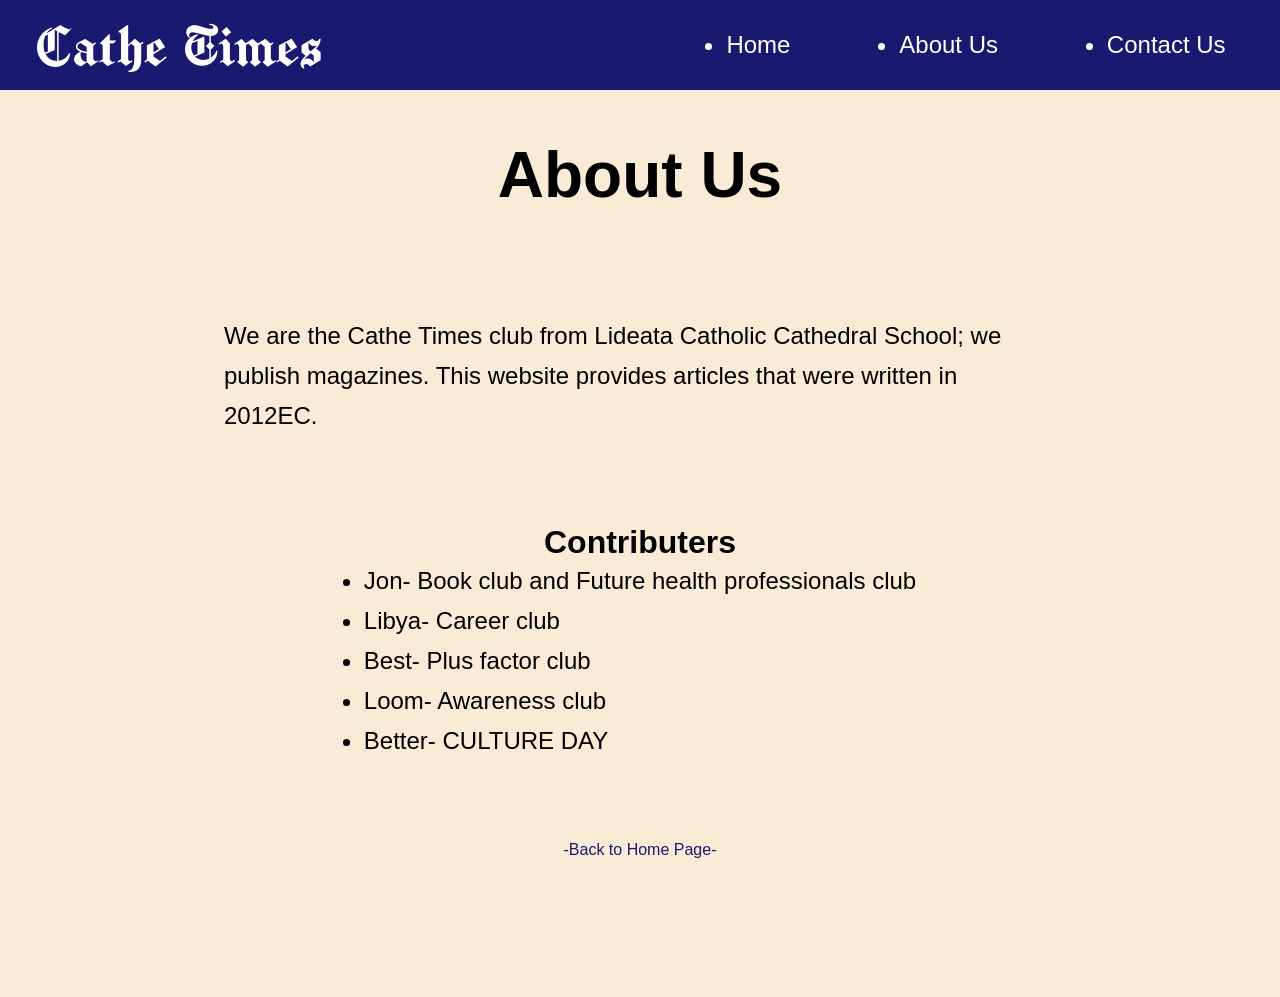
<file: aboutus.html>
<html>
  <head>
    <meta charset="UTF-8" />
    <meta name="viewport" content="width=device-width, initial-scale=1.0" />
    <meta name="robots" content="index, follow" />
    <link rel="stylesheet" href="style.css" />
    <link rel="icon" href="magIcon.png" />
    <title>About Us | CatheTimes Magazine</title>
  </head>
  <body>
    <header>
      <nav>
        <h1>Cathe Times</h1>
        <ul>
          <li><a href="index.html">Home</a></li>
          <li><a href="aboutus.html">About Us</a></li>
          <li><a href="contactus.html"> Contact Us </a></li>
        </ul>
      </nav>
    </header>

    <main>
      <header class="aboutus-header">
        <h1>About Us</h1>
      </header>
      <section class="aboutus-section">
        <p>
          We are the Cathe Times club from Lideata Catholic Cathedral School; we
          publish magazines. This website provides articles that were written in
          2012EC.
        </p>
      </section>

      <section class="aboutus-section">
        <h2>Contributers</h2>
        <ul>
          <li>Jon- Book club and Future health professionals club</li>
          <li>Libya- Career club</li>
          <li>Best- Plus factor club</li>
          <li>Loom- Awareness club</li>
          <li>Better- CULTURE DAY</li>
        </ul>
      </section>

      <a class="a-to-home" href="index.html">-Back to Home Page-</a>
    </main>
  </body>
</html>
</file>
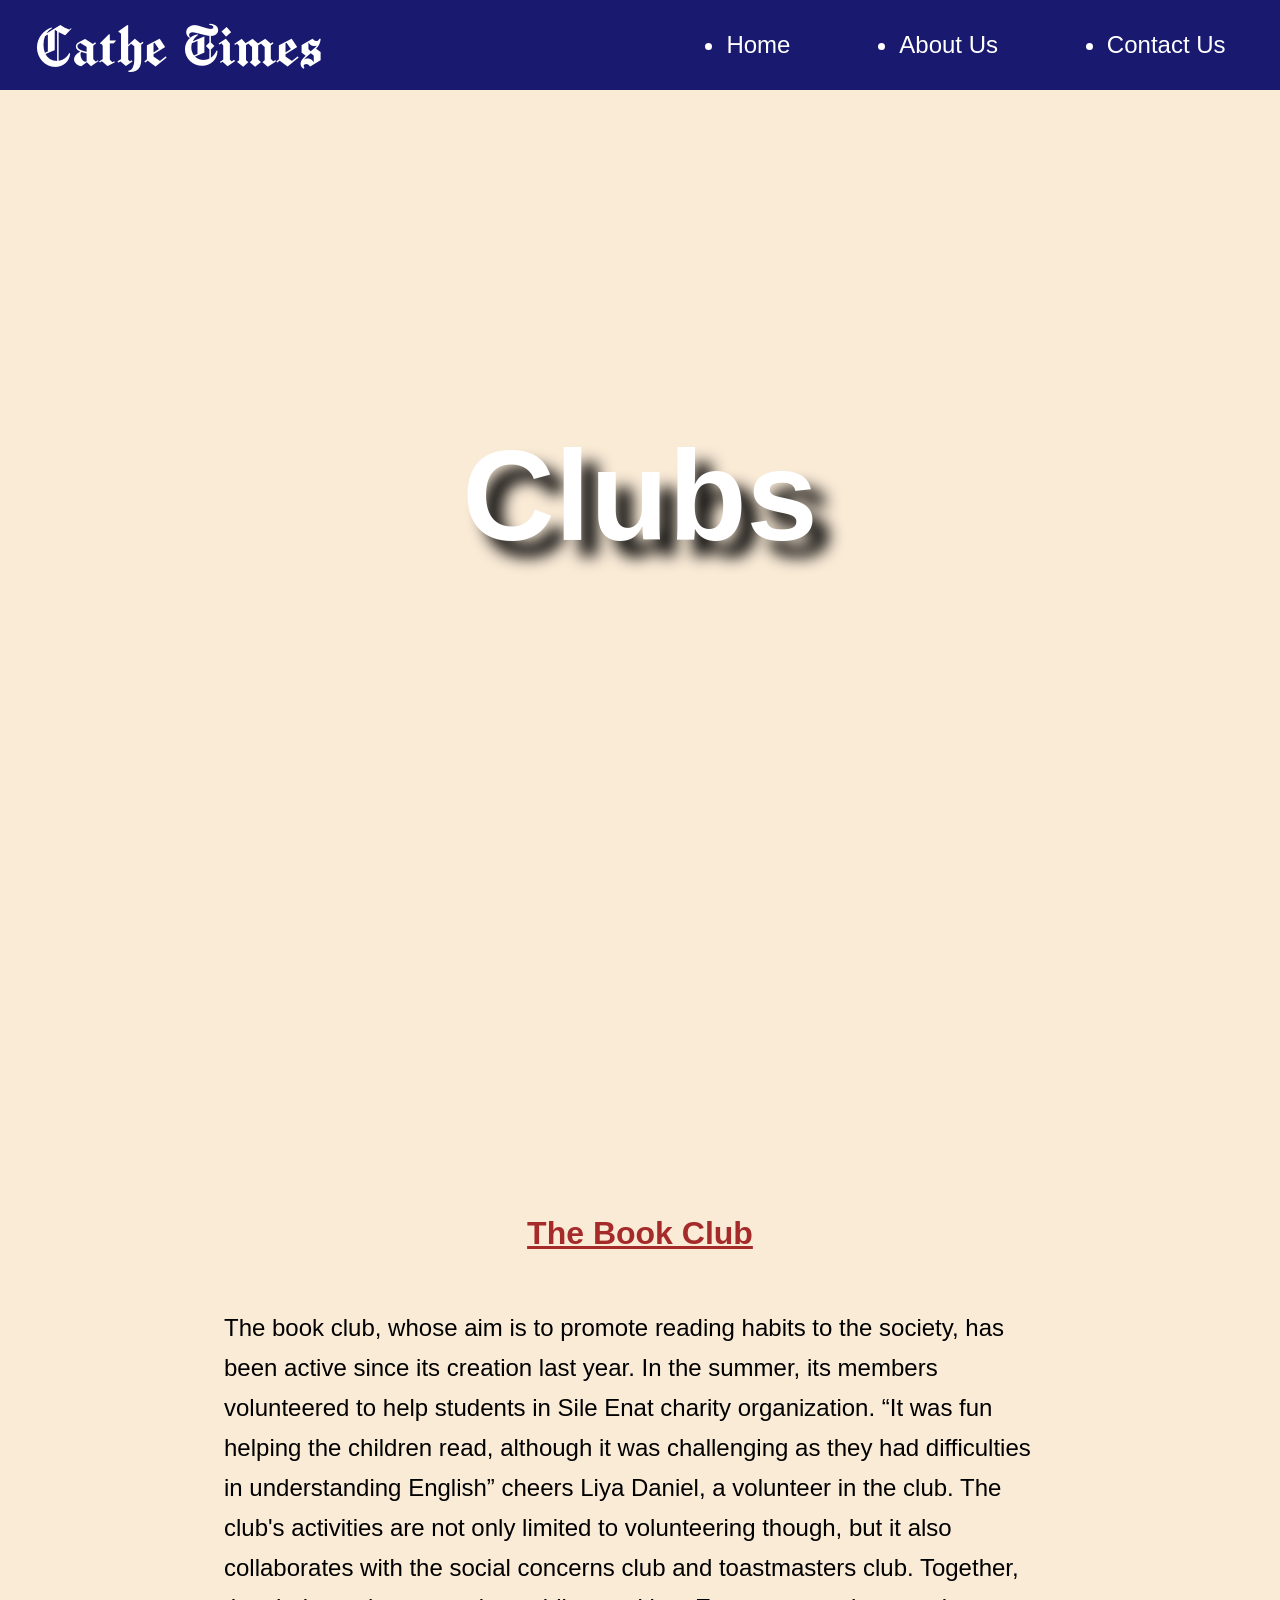
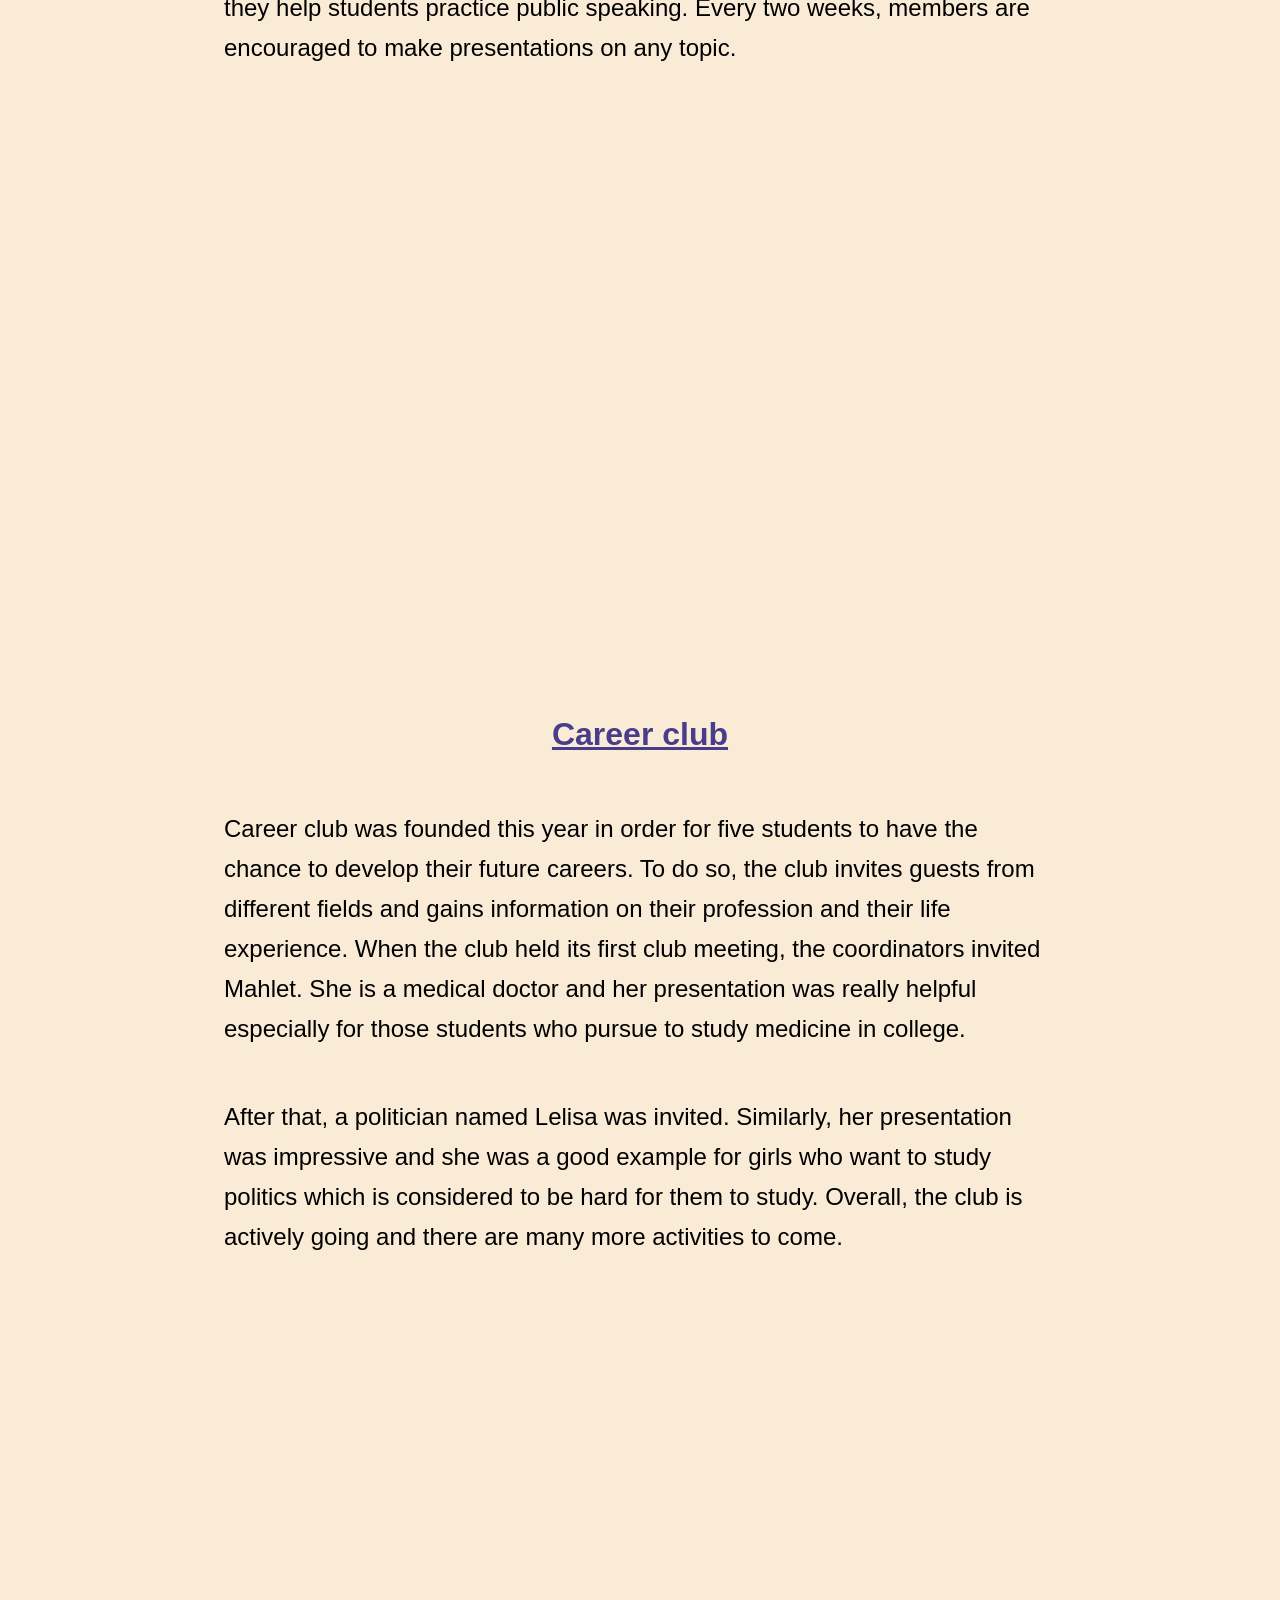
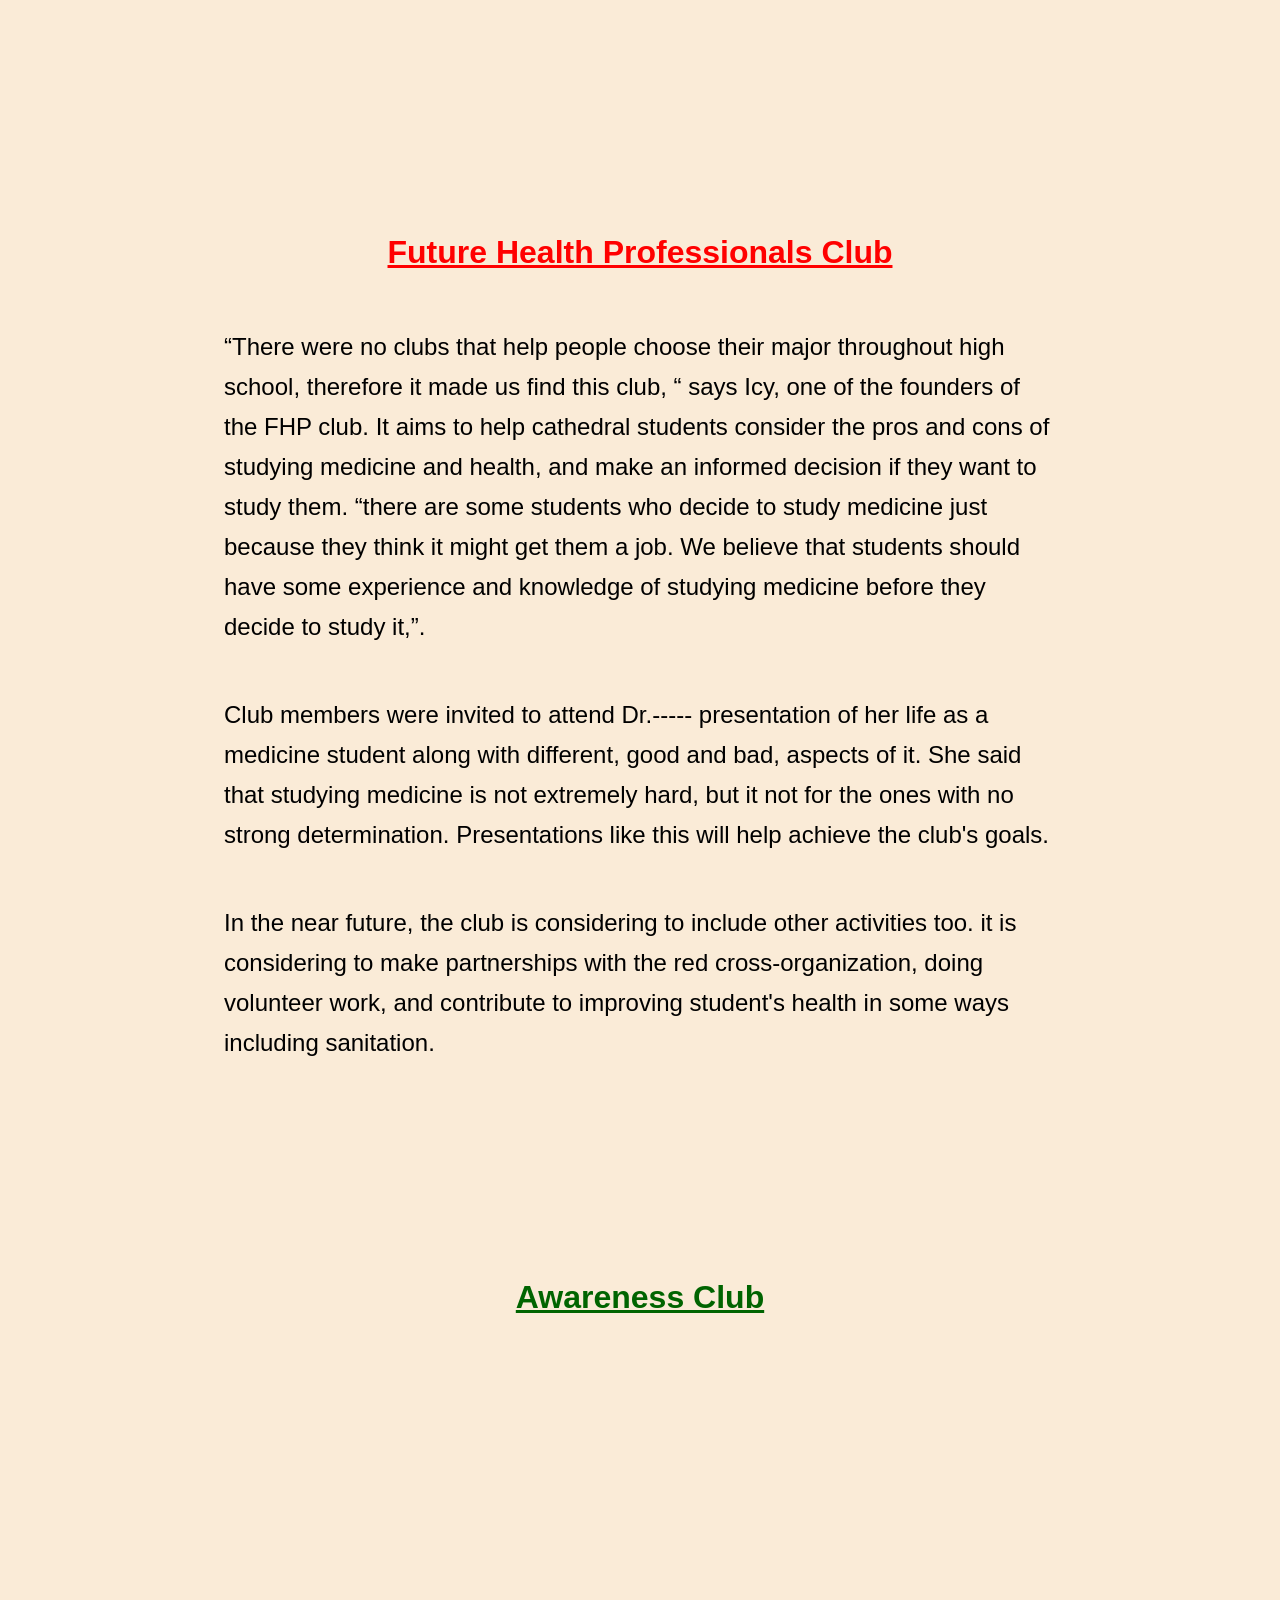
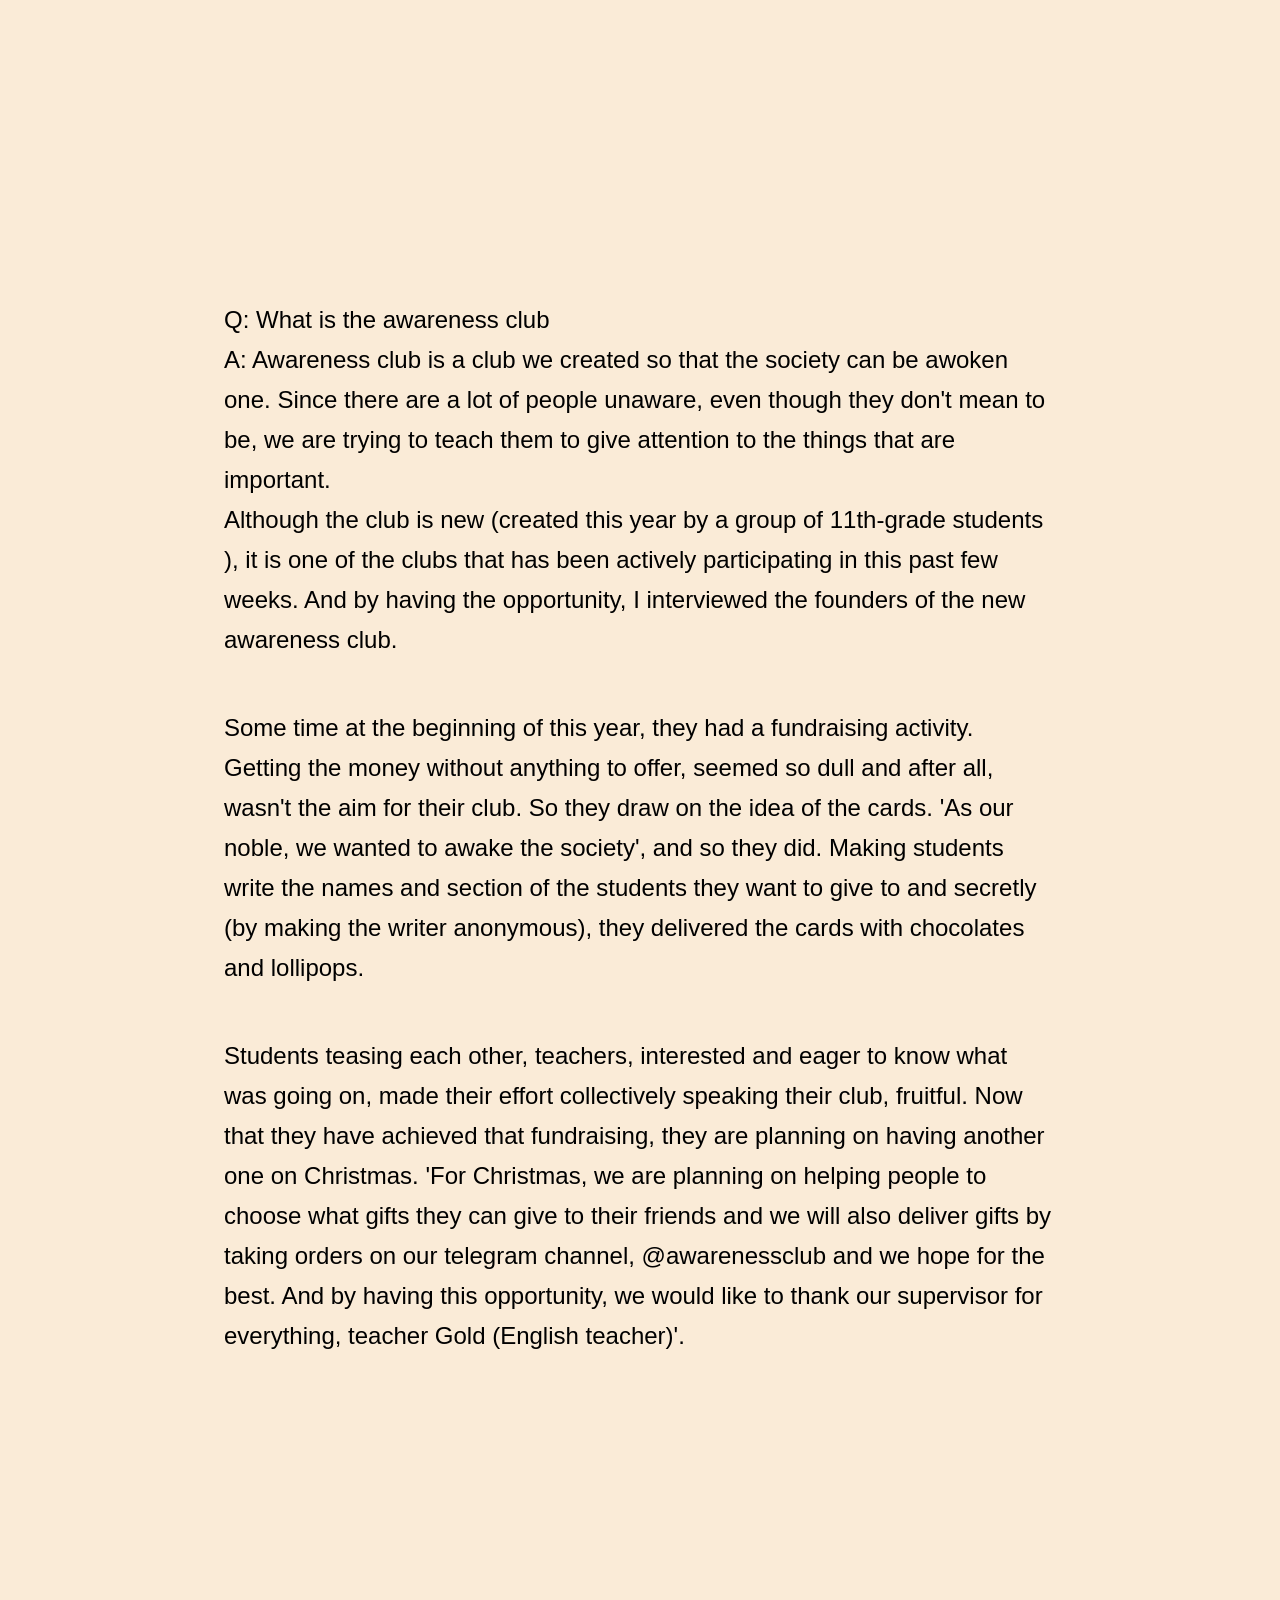
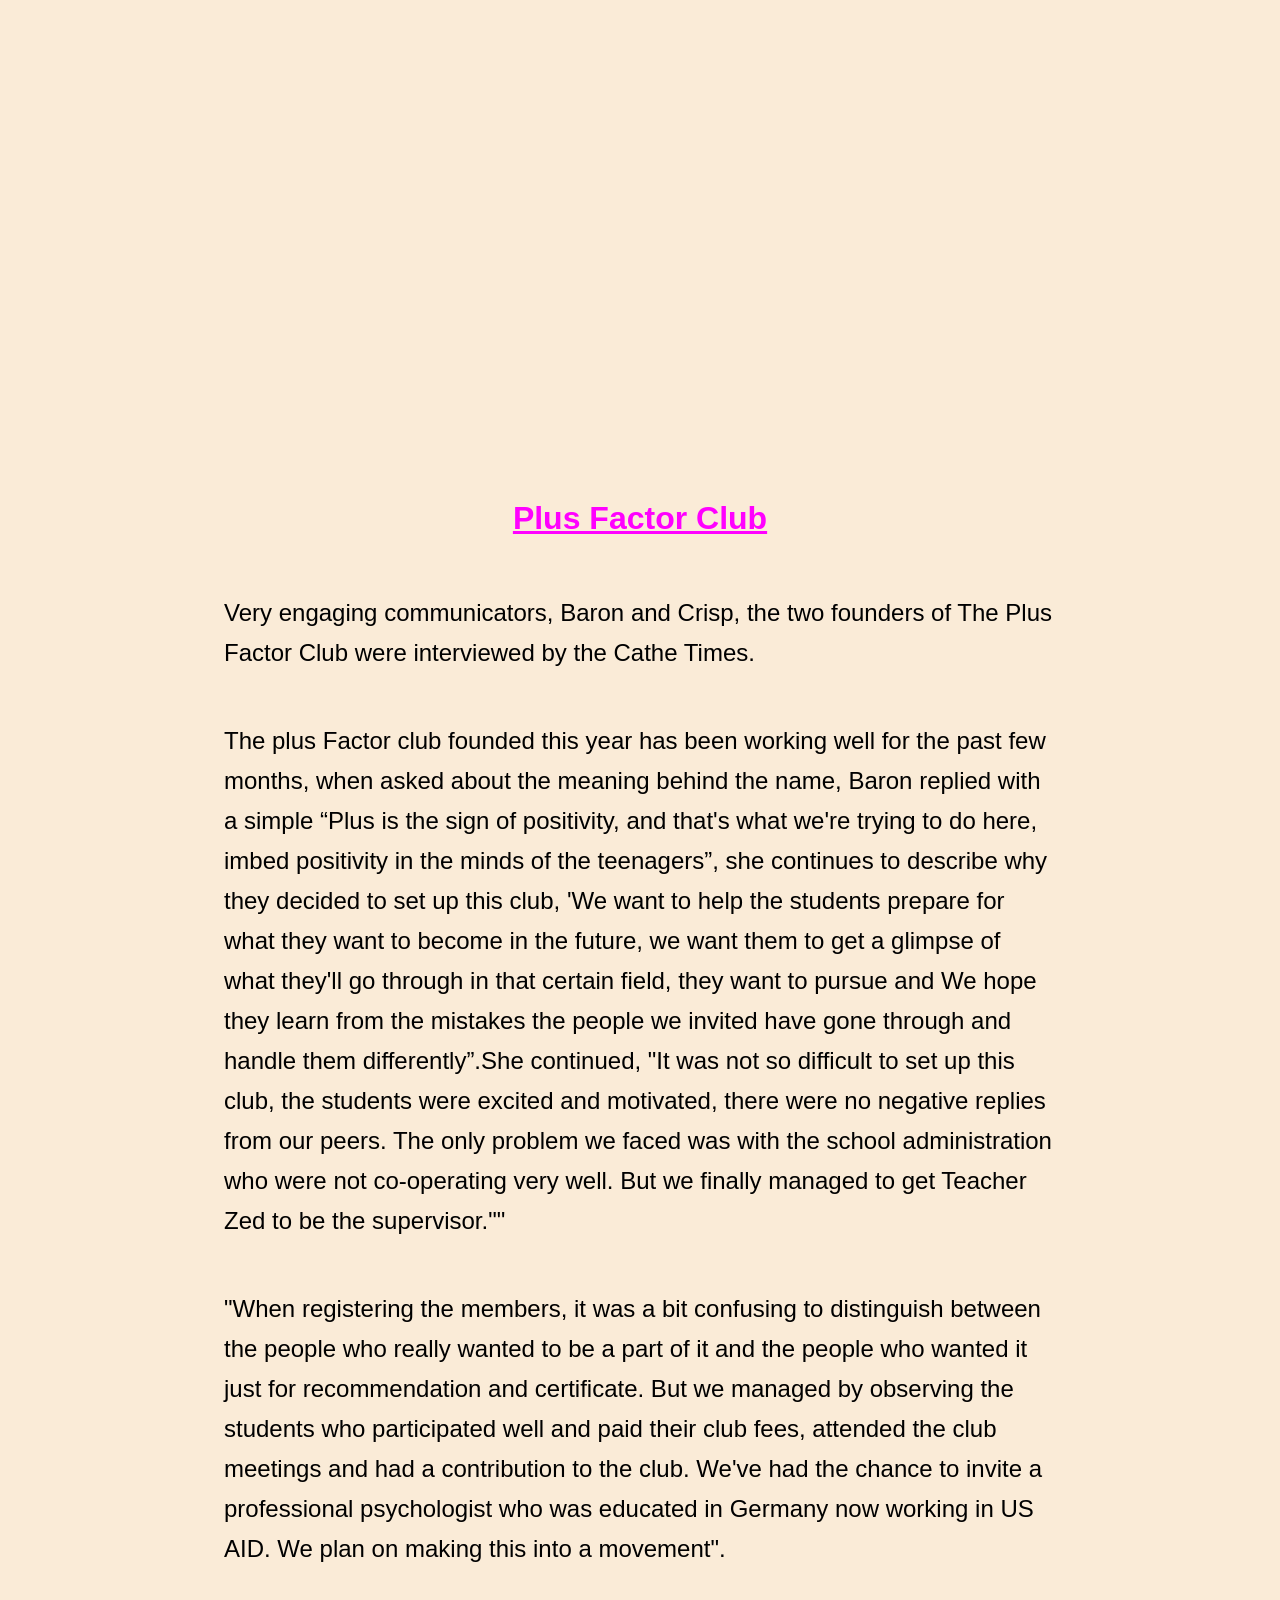
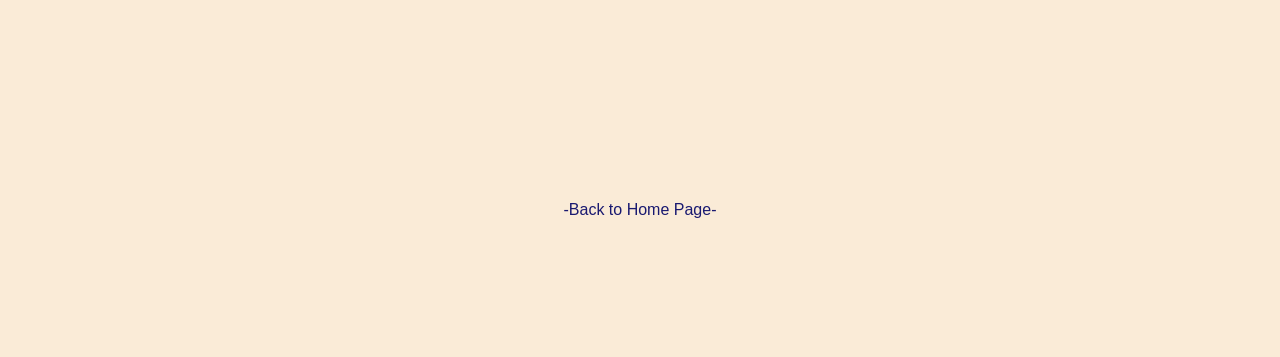
<file: clubs.html>
<html>
  <head>
    <meta charset="UTF-8" />
    <meta name="viewport" content="width=device-width, initial-scale=1.0" />
    <meta name="robots" content="index, follow" />
    <link rel="stylesheet" href="style.css" />
    <link rel="icon" href="magIcon.png" />
    <title>Clubs | CatheTimes Magazine</title>
  </head>
  <body class="clubs-body">
    <header>
      <nav>
        <h1>Cathe Times</h1>
        <ul>
          <li><a href="index.html">Home</a></li>
          <li><a href="aboutus.html">About Us</a></li>
          <li><a href="contactus.html"> Contact Us </a></li>
        </ul>
      </nav>
    </header>

    <main>
      <header class="clubs-header">
        <h1>Clubs</h1>
      </header>

      <article class="clubs-article">
        <iframe
          src="https://giphy.com/embed/AbuQeC846WKOs"
          width="480"
          height="235"
          frameborder="0"
          class="giphy-embed"
          allowfullscreen
        ></iframe>
        <p>
          <a
            href="https://giphy.com/gifs/ryan-reynolds-isla-fisher-definitely-maybe-AbuQeC846WKOs"
          ></a>
        </p>
        <h2>The Book Club</h2>
        <p>
          The book club, whose aim is to promote reading habits to the society,
          has been active since its creation last year. In the summer, its
          members volunteered to help students in Sile Enat charity
          organization. “It was fun helping the children read, although it was
          challenging as they had difficulties in understanding English” cheers
          Liya Daniel, a volunteer in the club. The club's activities are not
          only limited to volunteering though, but it also collaborates with the
          social concerns club and toastmasters club. Together, they help
          students practice public speaking. Every two weeks, members are
          encouraged to make presentations on any topic.
        </p>
      </article>

      <article class="clubs-article">
        <iframe
          src="https://giphy.com/embed/l41m18LjqpzxUr2WA"
          width="480"
          height="384"
          frameborder="0"
          class="giphy-embed"
          allowfullscreen
        ></iframe>
        <p>
          <a
            href="https://giphy.com/gifs/life-career-christina-lu-l41m18LjqpzxUr2WA"
          ></a>
        </p>
        <h2>Career club</h2>
        <p>
          Career club was founded this year in order for five students to have
          the chance to develop their future careers. To do so, the club invites
          guests from different fields and gains information on their profession
          and their life experience. When the club held its first club meeting,
          the coordinators invited Mahlet. She is a medical doctor and her
          presentation was really helpful especially for those students who
          pursue to study medicine in college.
        </p>

        <p>
          After that, a politician named Lelisa was invited. Similarly, her
          presentation was impressive and she was a good example for girls who
          want to study politics which is considered to be hard for them to
          study. Overall, the club is actively going and there are many more
          activities to come.
        </p>
      </article>

      <article class="clubs-article">
        <iframe
          src="https://giphy.com/embed/NrqPPuOqcVVZu"
          width="480"
          height="313"
          frameborder="0"
          class="giphy-embed"
          allowfullscreen
        ></iframe>
        <p><a href="https://giphy.com/gifs/richard-gere-NrqPPuOqcVVZu"></a></p>
        <h2>Future Health Professionals Club</h2>
        <p>
          “There were no clubs that help people choose their major throughout
          high school, therefore it made us find this club, “ says Icy, one of
          the founders of the FHP club. It aims to help cathedral students
          consider the pros and cons of studying medicine and health, and make
          an informed decision if they want to study them. “there are some
          students who decide to study medicine just because they think it might
          get them a job. We believe that students should have some experience
          and knowledge of studying medicine before they decide to study it,”.
        </p>

        <p>
          Club members were invited to attend Dr.----- presentation of her life
          as a medicine student along with different, good and bad, aspects of
          it. She said that studying medicine is not extremely hard, but it not
          for the ones with no strong determination. Presentations like this
          will help achieve the club's goals.
        </p>

        <p>
          In the near future, the club is considering to include other
          activities too. it is considering to make partnerships with the red
          cross-organization, doing volunteer work, and contribute to improving
          student's health in some ways including sanitation.
        </p>
      </article>

      <article class="clubs-article">
        <h2>Awareness Club</h2>
        <iframe
          src="https://giphy.com/embed/57WbKXLuSMoQMkeatr"
          width="480"
          height="480"
          frameborder="0"
          class="giphy-embed"
          allowfullscreen
        ></iframe>
        <p>
          <a
            href="https://giphy.com/gifs/halloween-scary-ivo-57WbKXLuSMoQMkeatr"
          ></a>
        </p>
        <p>
          Q: What is the awareness club <br />
          A: Awareness club is a club we created so that the society can be
          awoken one. Since there are a lot of people unaware, even though they
          don't mean to be, we are trying to teach them to give attention to the
          things that are important. <br />
          Although the club is new (created this year by a group of 11th-grade
          students ), it is one of the clubs that has been actively
          participating in this past few weeks. And by having the opportunity, I
          interviewed the founders of the new awareness club. <br />
        </p>

        <p>
          Some time at the beginning of this year, they had a fundraising
          activity. Getting the money without anything to offer, seemed so dull
          and after all, wasn't the aim for their club. So they draw on the idea
          of the cards. 'As our noble, we wanted to awake the society', and so
          they did. Making students write the names and section of the students
          they want to give to and secretly (by making the writer anonymous),
          they delivered the cards with chocolates and lollipops.
        </p>

        <p>
          Students teasing each other, teachers, interested and eager to know
          what was going on, made their effort collectively speaking their club,
          fruitful. Now that they have achieved that fundraising, they are
          planning on having another one on Christmas. 'For Christmas, we are
          planning on helping people to choose what gifts they can give to their
          friends and we will also deliver gifts by taking orders on our
          telegram channel, @awarenessclub and we hope for the best. And by
          having this opportunity, we would like to thank our supervisor for
          everything, teacher Gold (English teacher)'.
        </p>
      </article>

      <article class="clubs-article">
        <iframe
          src="https://giphy.com/embed/LgC9OQ53v5mFi"
          width="400"
          height="480"
          frameborder="0"
          class="giphy-embed"
          allowfullscreen
        ></iframe>
        <p>
          <a
            href="https://giphy.com/gifs/animography-animated-typography-font-LgC9OQ53v5mFi"
          ></a>
        </p>
        <h2>Plus Factor Club</h2>
        <p>
          Very engaging communicators, Baron and Crisp, the two founders of The
          Plus Factor Club were interviewed by the Cathe Times.
        </p>

        <p>
          The plus Factor club founded this year has been working well for the
          past few months, when asked about the meaning behind the name, Baron
          replied with a simple “Plus is the sign of positivity, and that's what
          we're trying to do here, imbed positivity in the minds of the
          teenagers”, she continues to describe why they decided to set up this
          club, 'We want to help the students prepare for what they want to
          become in the future, we want them to get a glimpse of what they'll go
          through in that certain field, they want to pursue and We hope they
          learn from the mistakes the people we invited have gone through and
          handle them differently”.She continued, "It was not so difficult to
          set up this club, the students were excited and motivated, there were
          no negative replies from our peers. The only problem we faced was with
          the school administration who were not co-operating very well. But we
          finally managed to get Teacher Zed to be the supervisor.""
        </p>

        <p>
          "When registering the members, it was a bit confusing to distinguish
          between the people who really wanted to be a part of it and the people
          who wanted it just for recommendation and certificate. But we managed
          by observing the students who participated well and paid their club
          fees, attended the club meetings and had a contribution to the club.
          We've had the chance to invite a professional psychologist who was
          educated in Germany now working in US AID. We plan on making this into
          a movement".
        </p>
      </article>
      <a class="a-to-home" href="index.html">-Back to Home Page-</a>
    </main>
  </body>
</html>
</file>
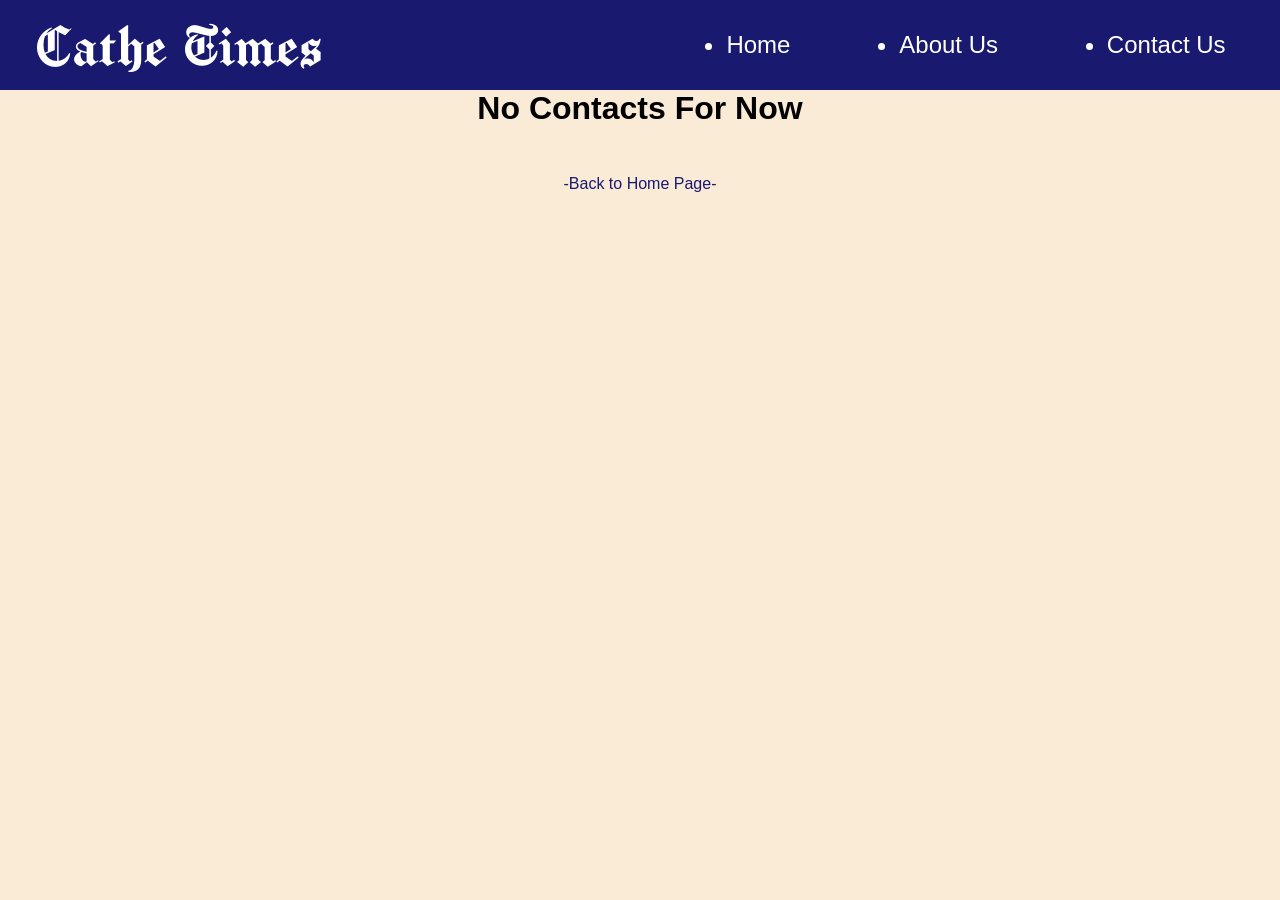
<file: contactus.html>
<html>
  <head>
    <meta charset="UTF-8" />
    <meta name="viewport" content="width=device-width, initial-scale=1.0" />
    <meta name="robots" content="index, follow" />
    <link rel="stylesheet" href="style.css" />
    <link rel="icon" href="magIcon.png" />
    <title>Contact Us | CatheTimes Magazine</title>
  </head>
  <body>
    <header>
      <nav>
        <h1>Cathe Times</h1>
        <ul>
          <li><a href="index.html">Home</a></li>
          <li><a href="aboutus.html">About Us</a></li>
          <li><a href="contactus.html"> Contact Us </a></li>
        </ul>
      </nav>
    </header>

    <main>
      <h1>No Contacts For Now</h1>

      <a class="a-to-home" href="index.html">-Back to Home Page-</a>
    </main>
  </body>
</html>
</file>
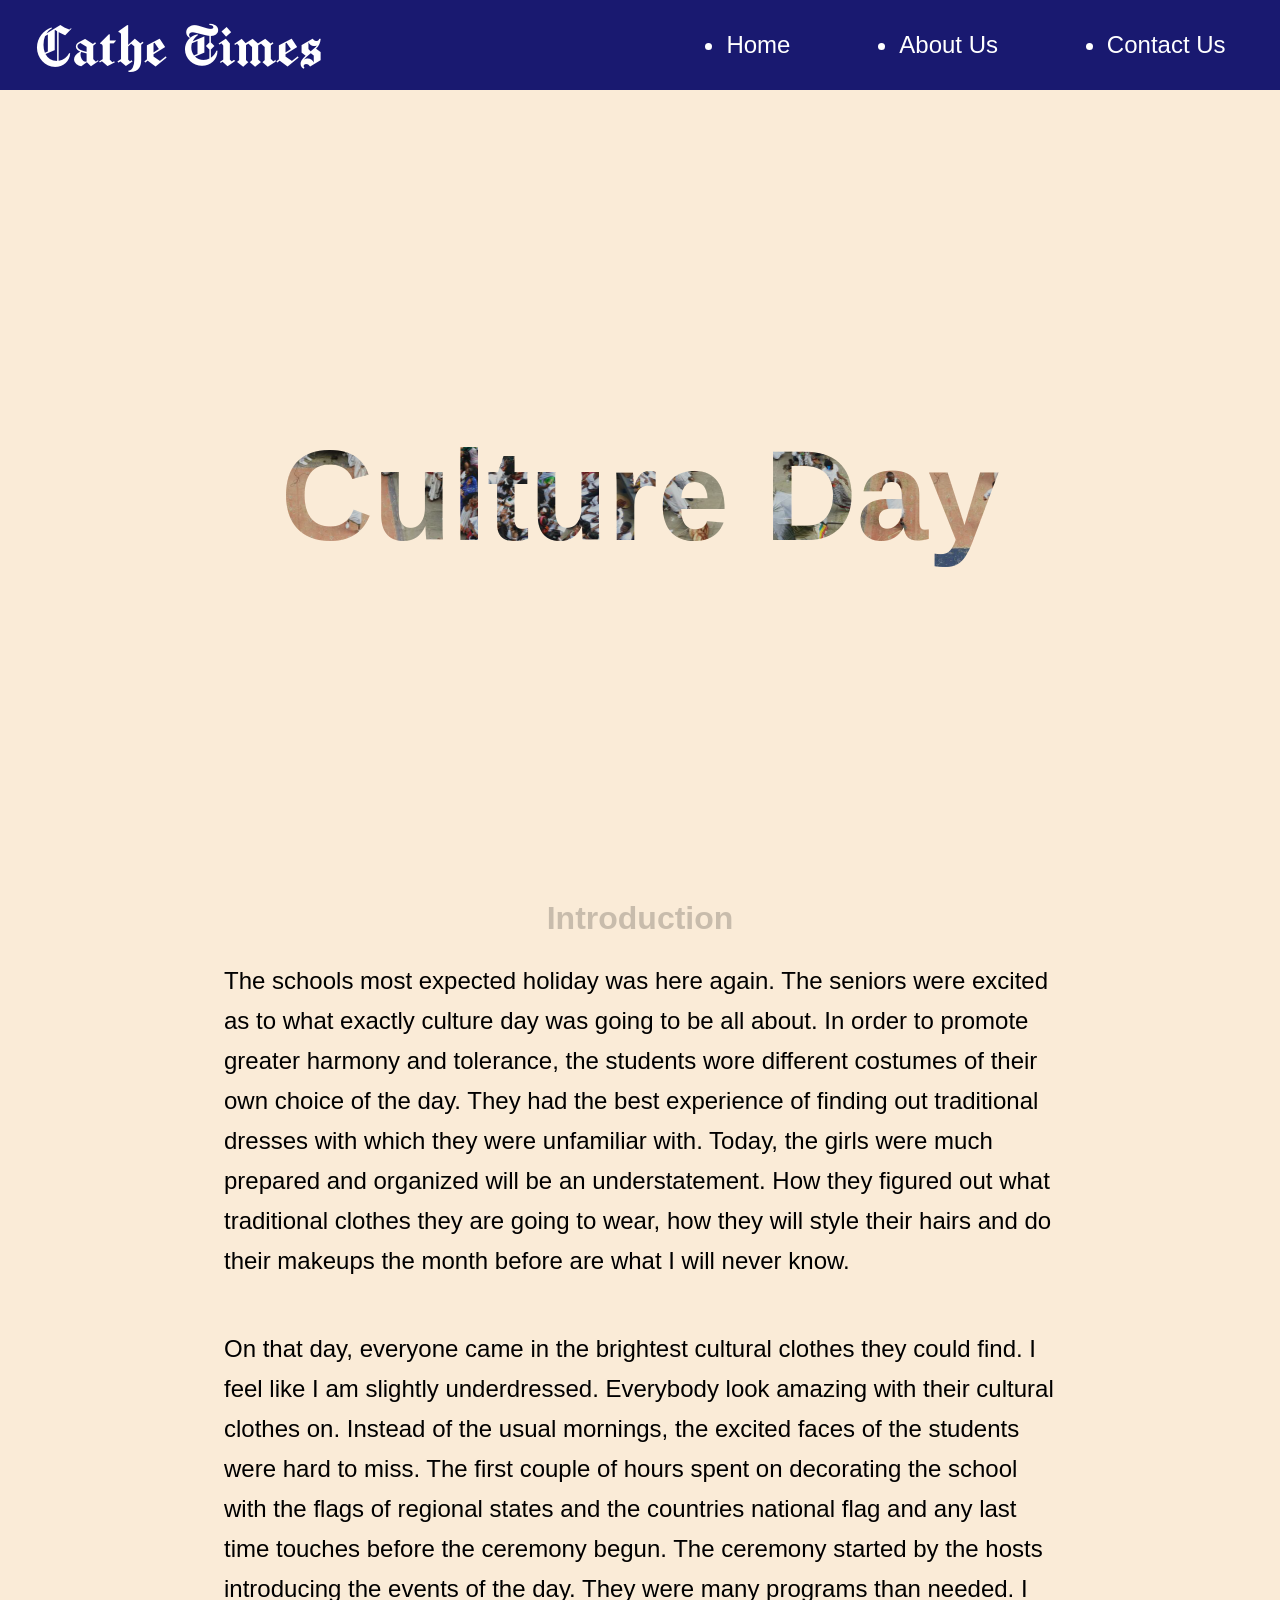
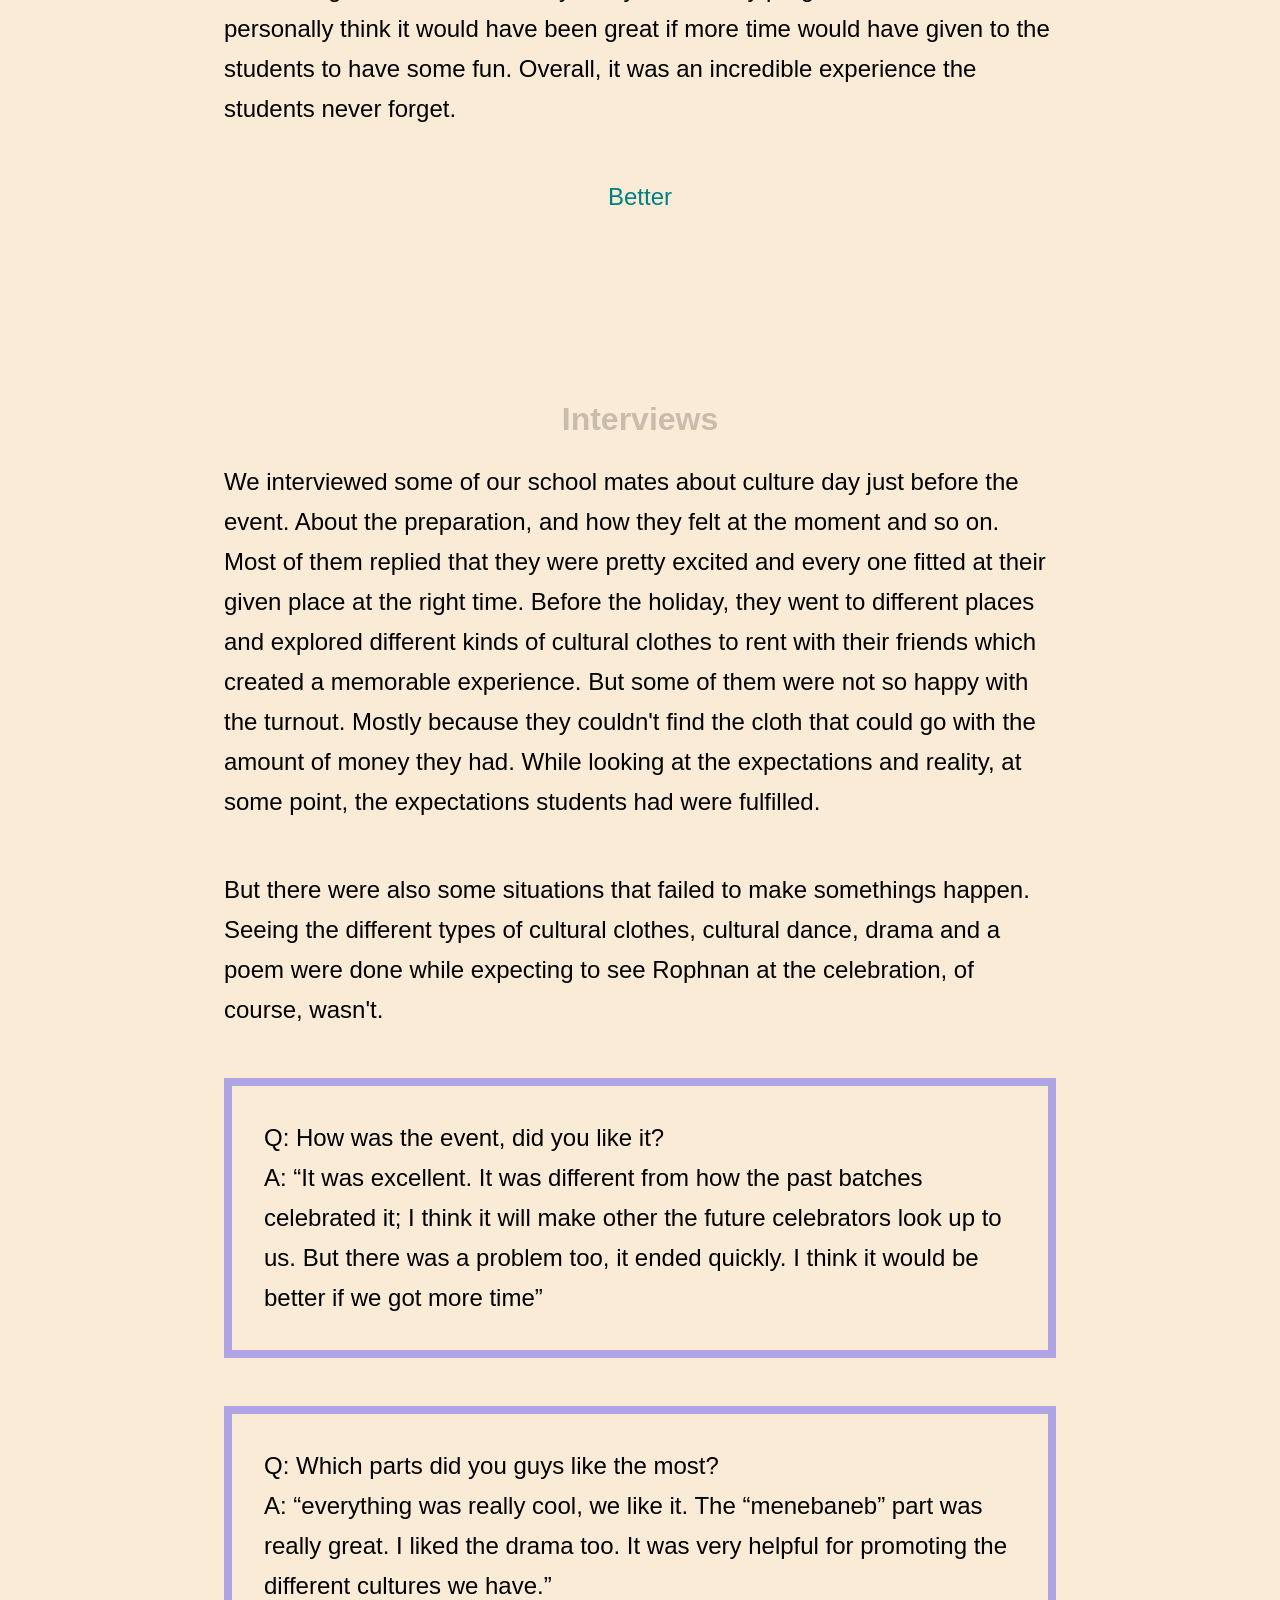
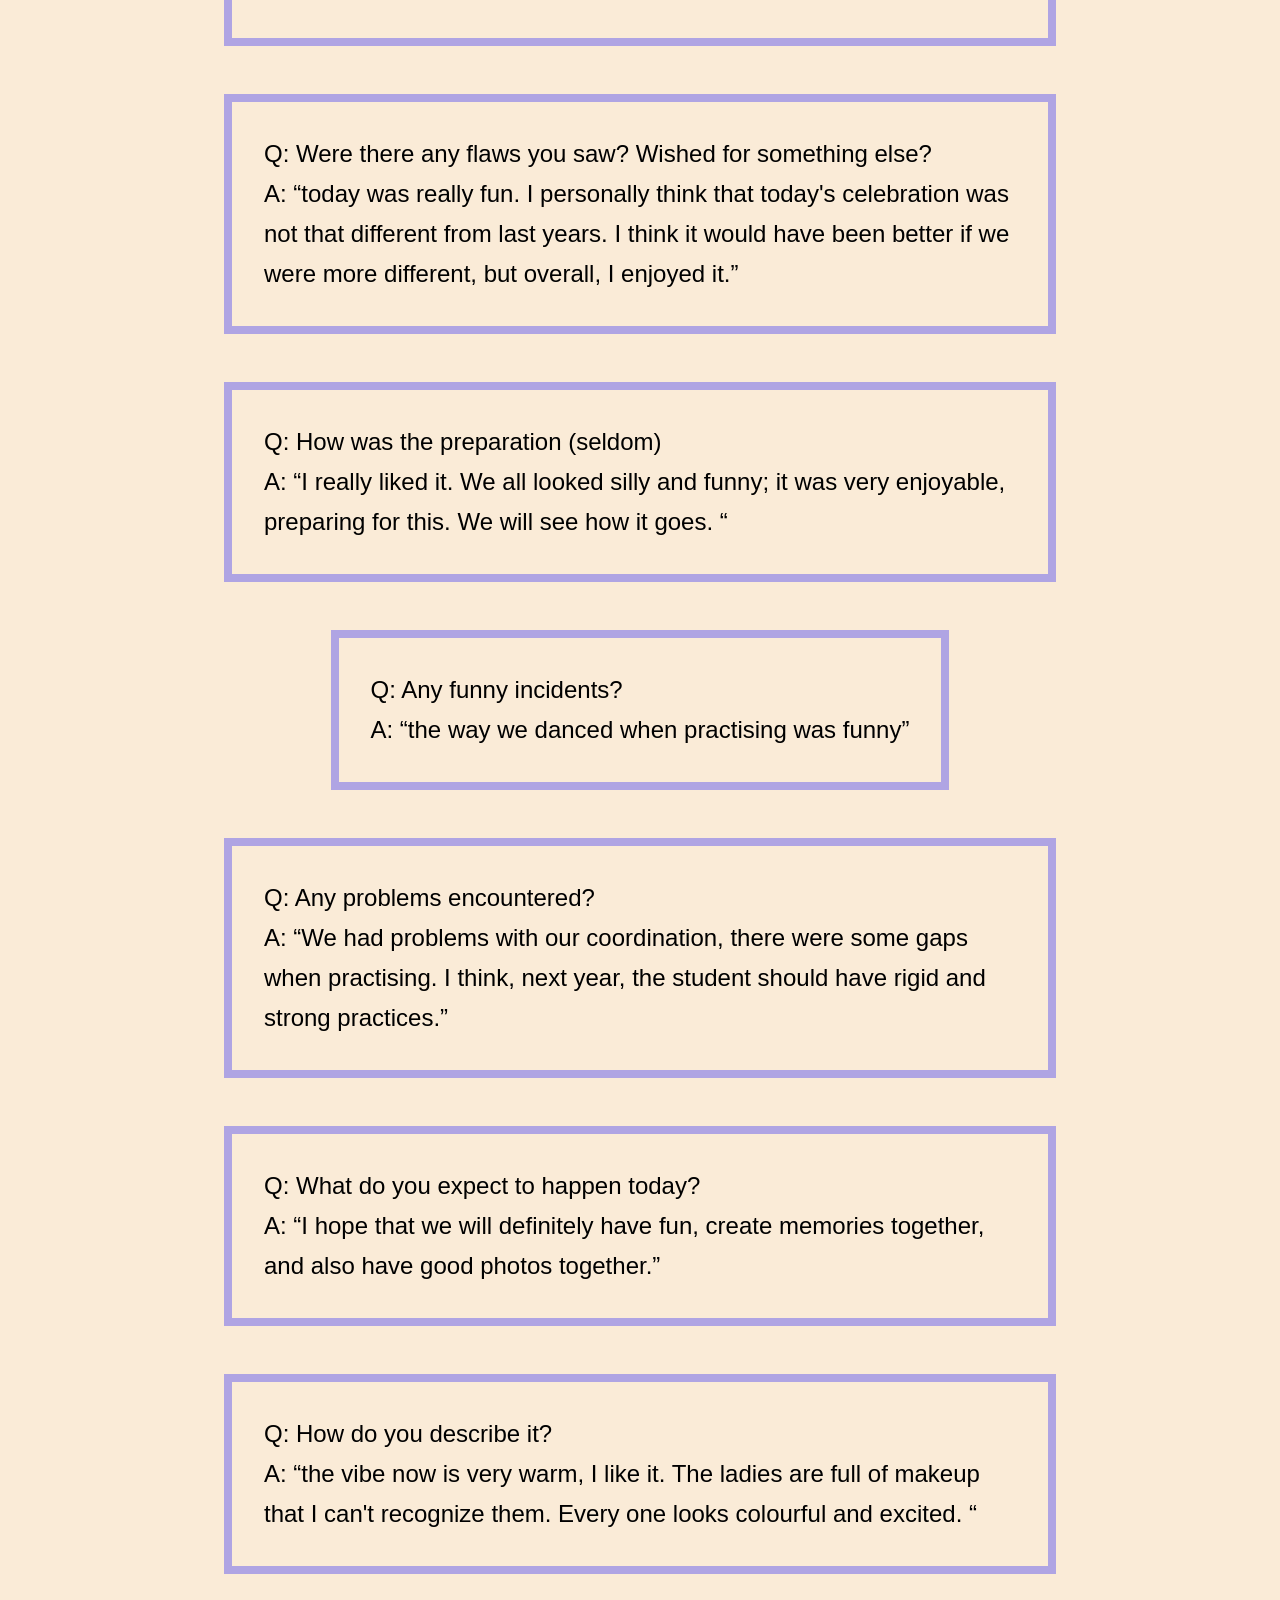
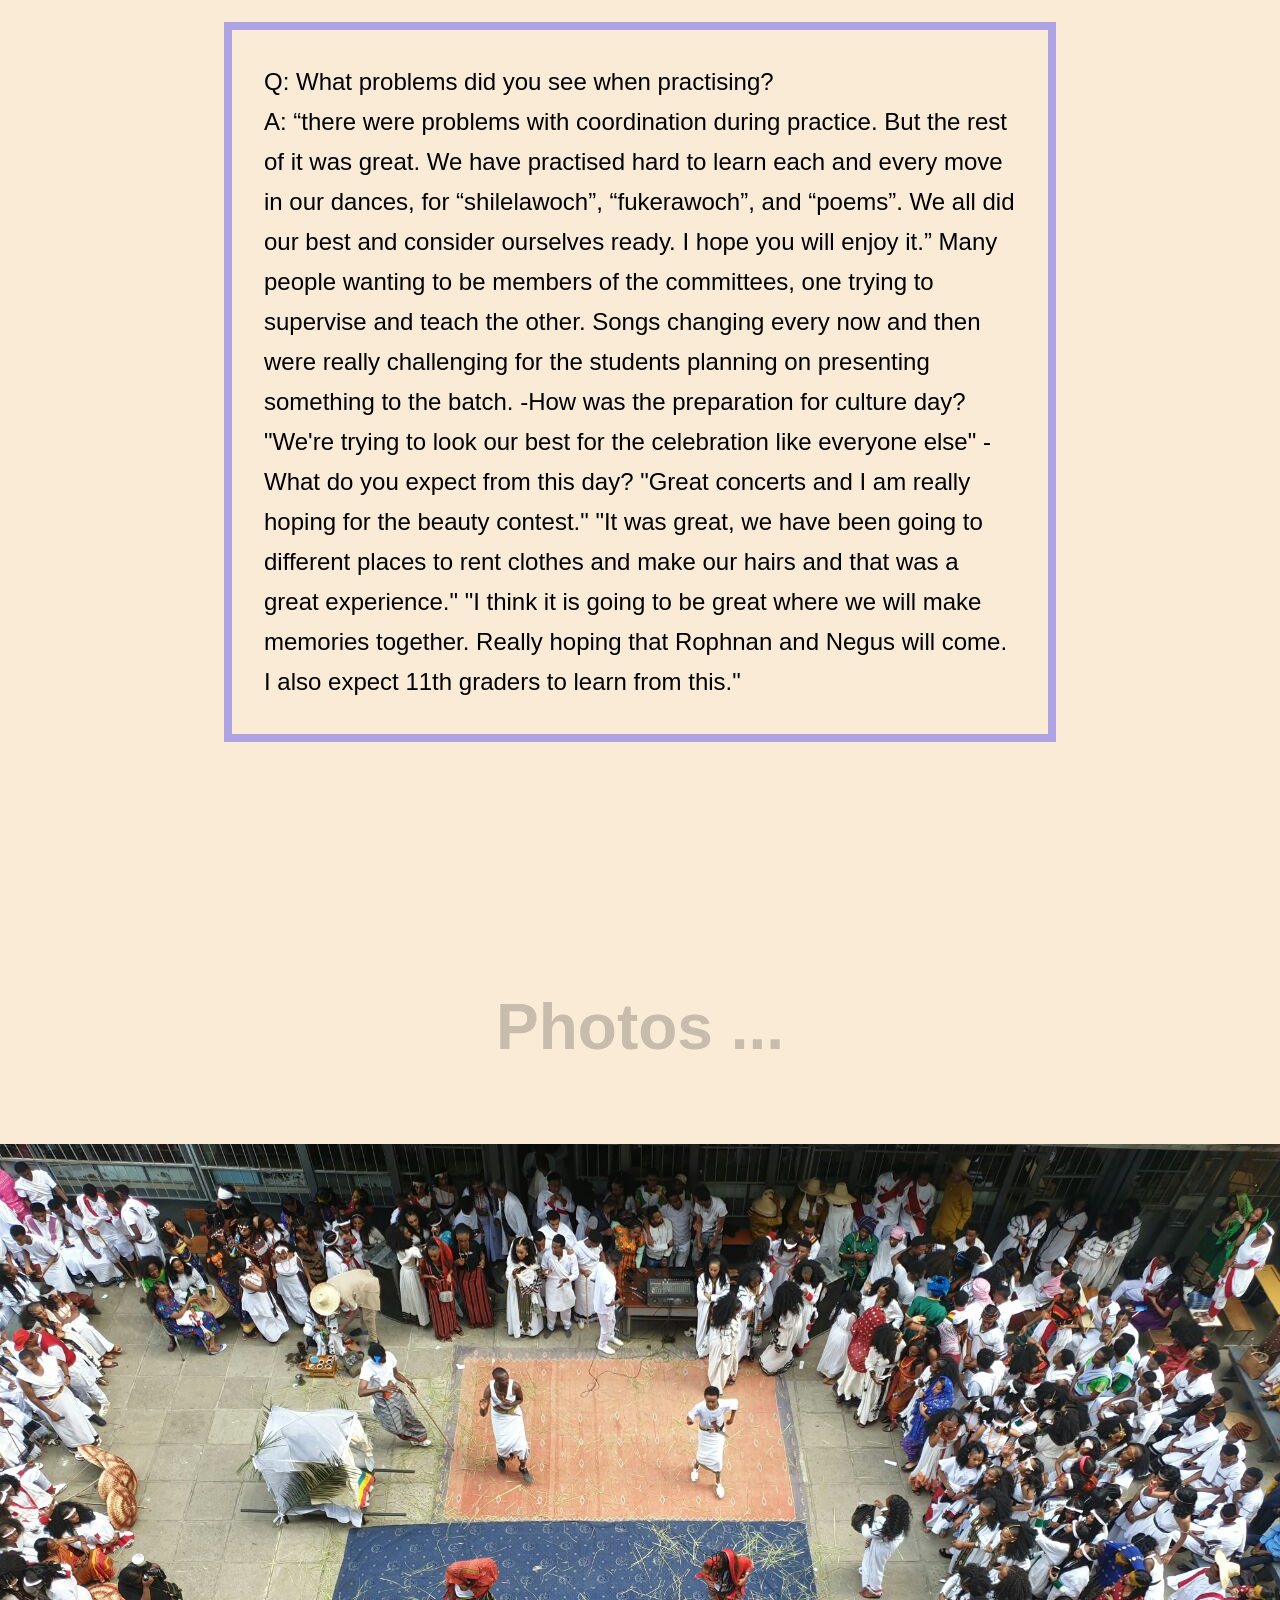
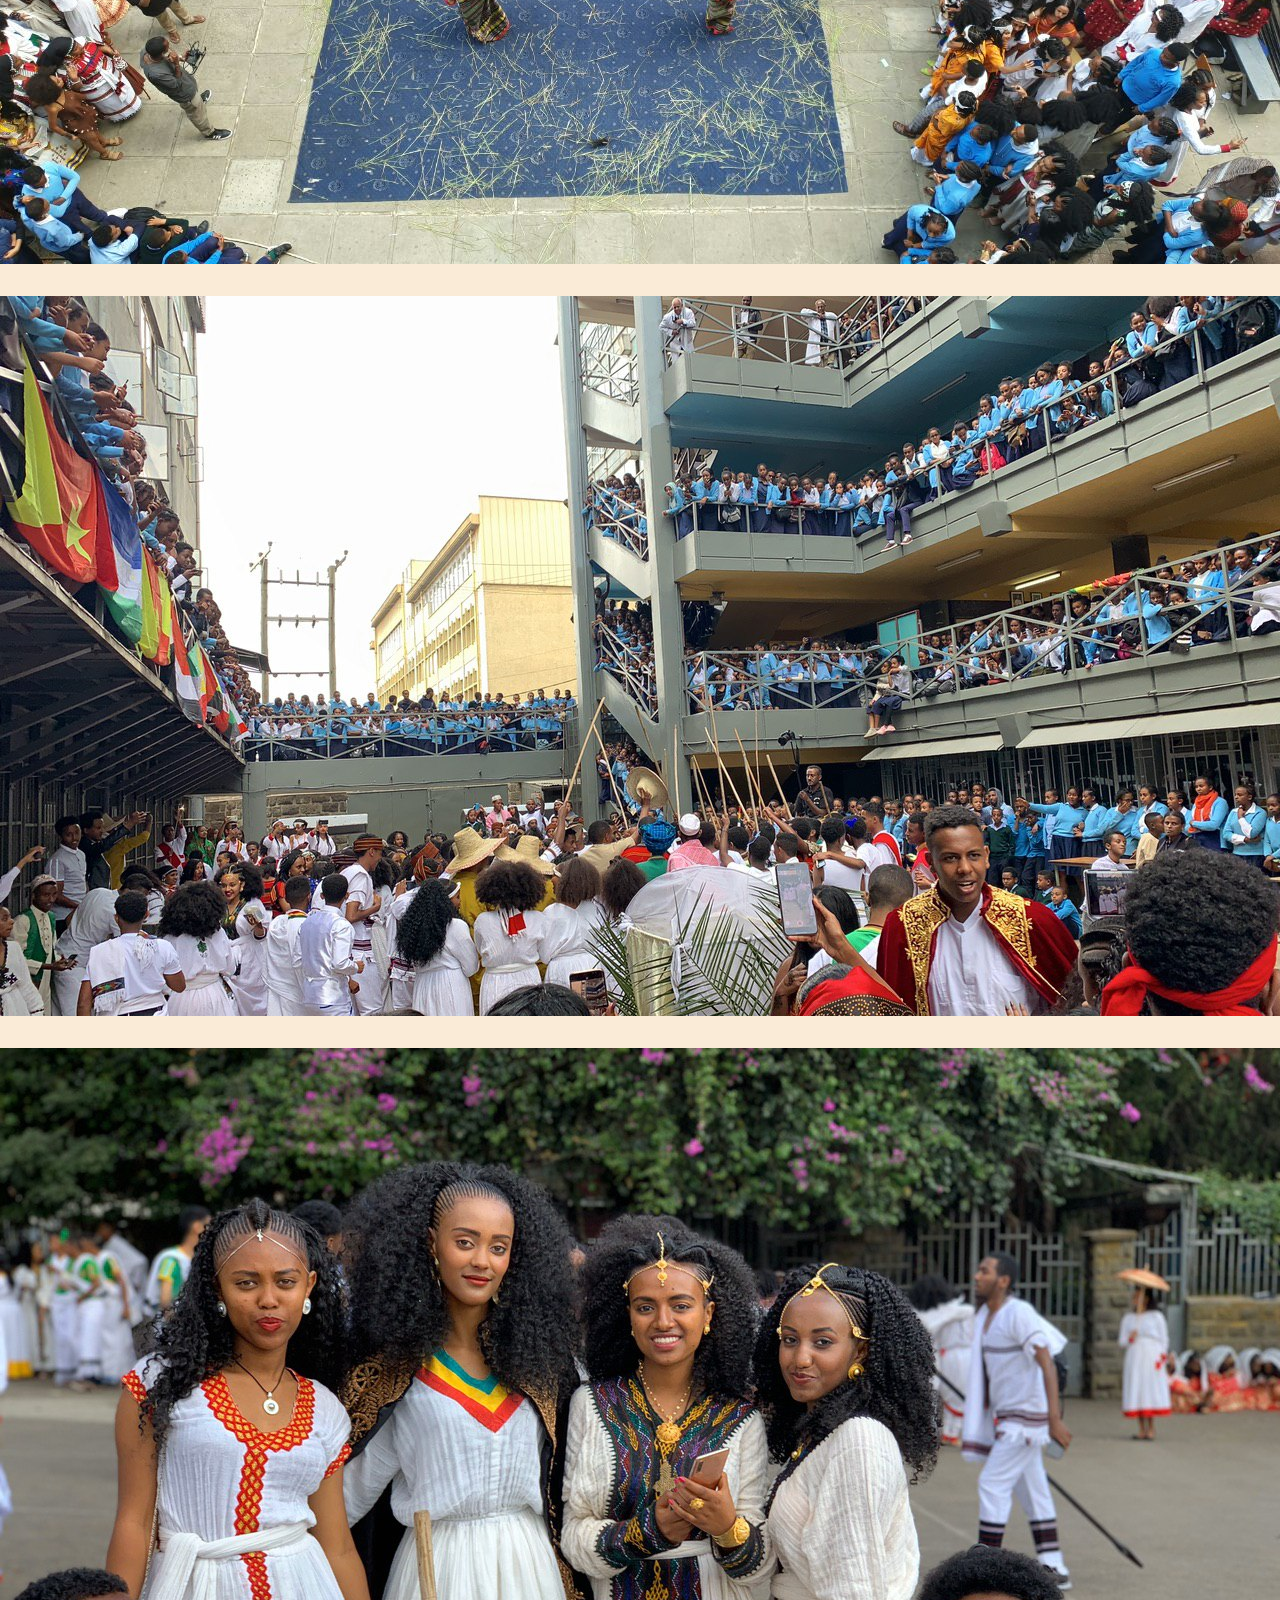
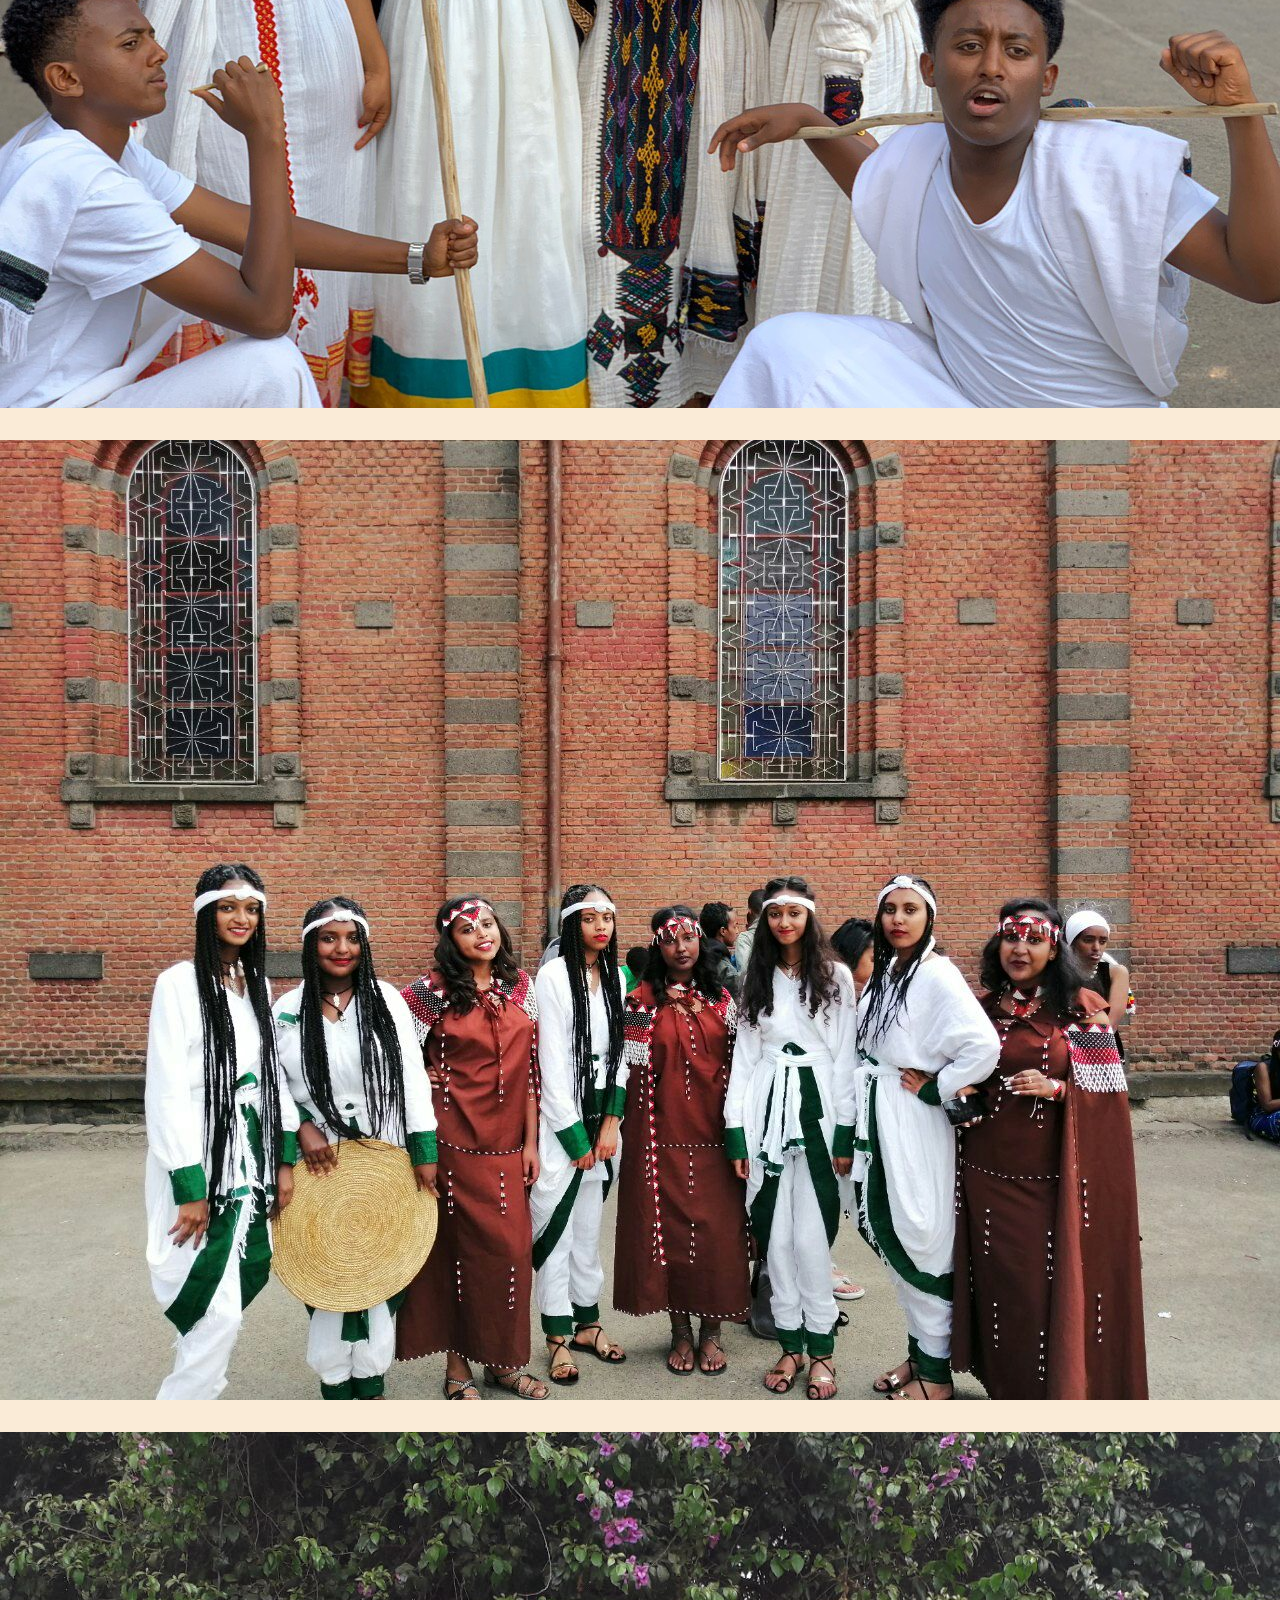
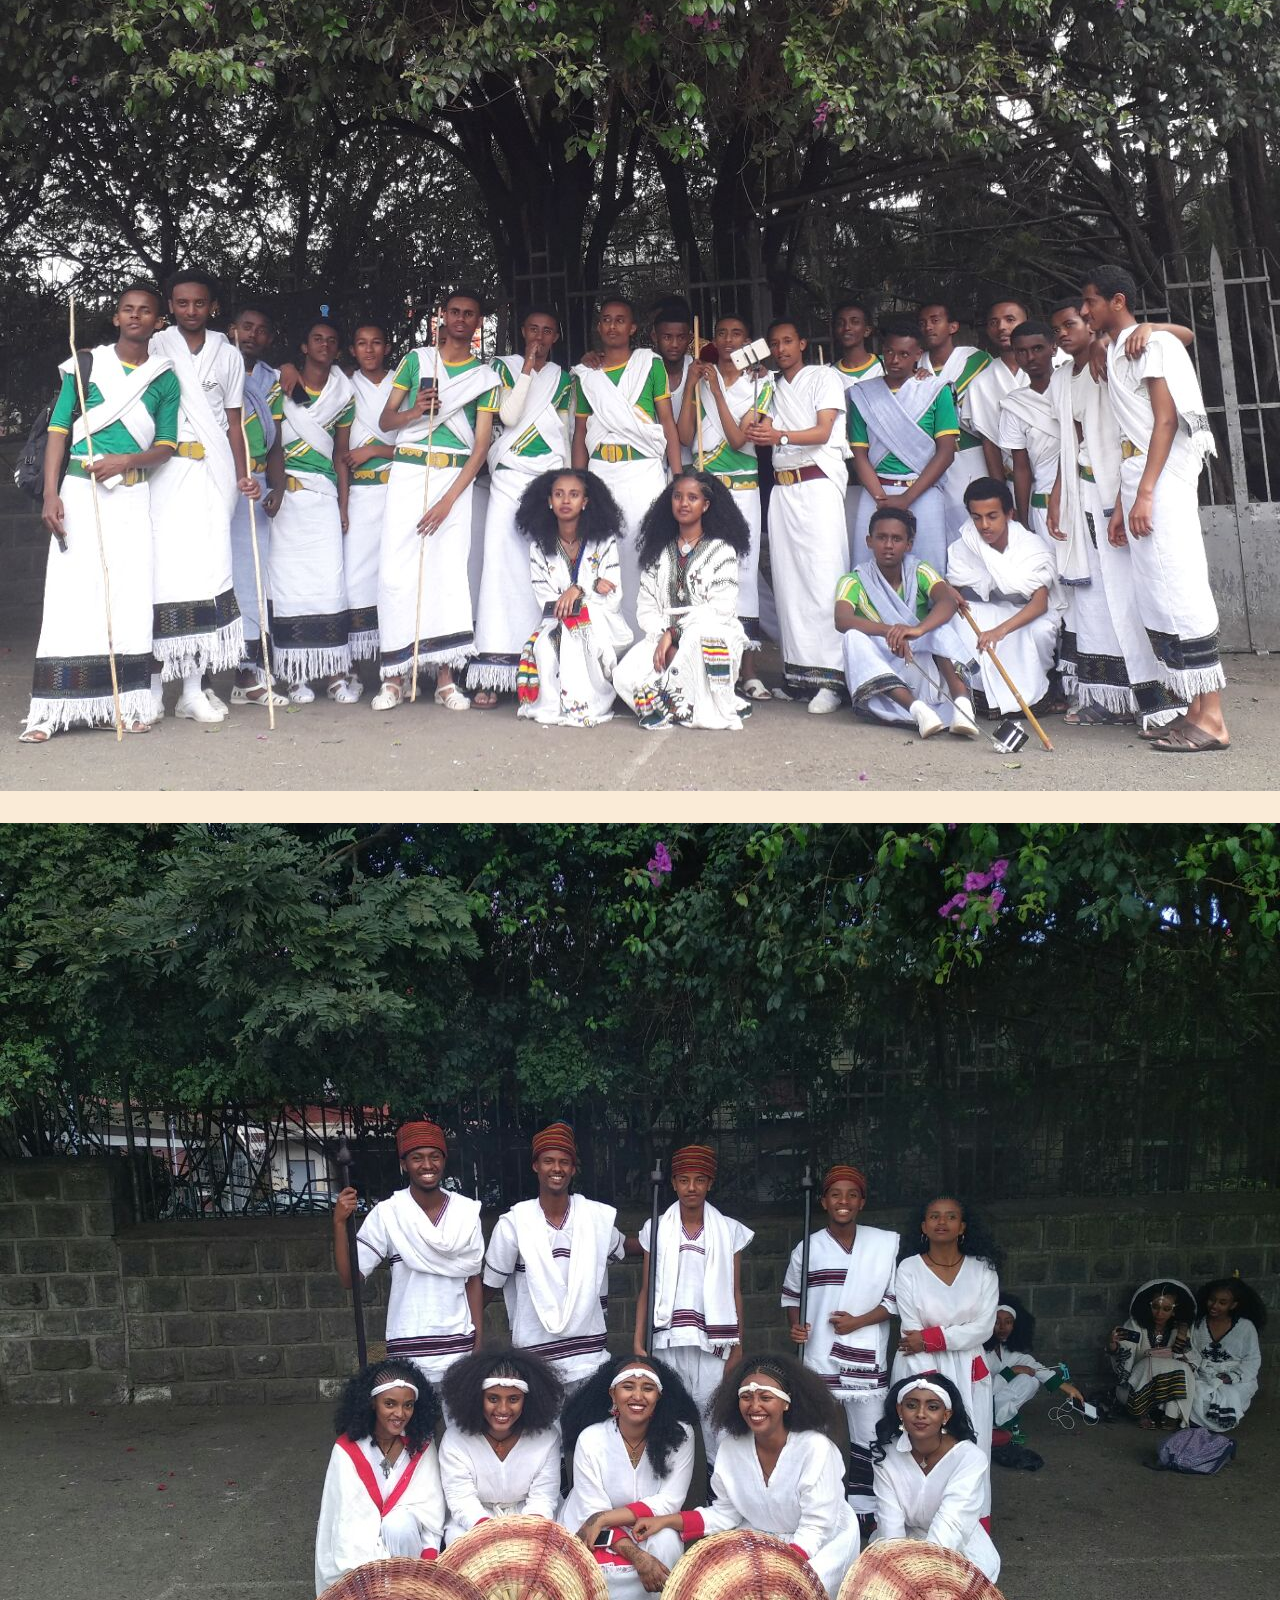
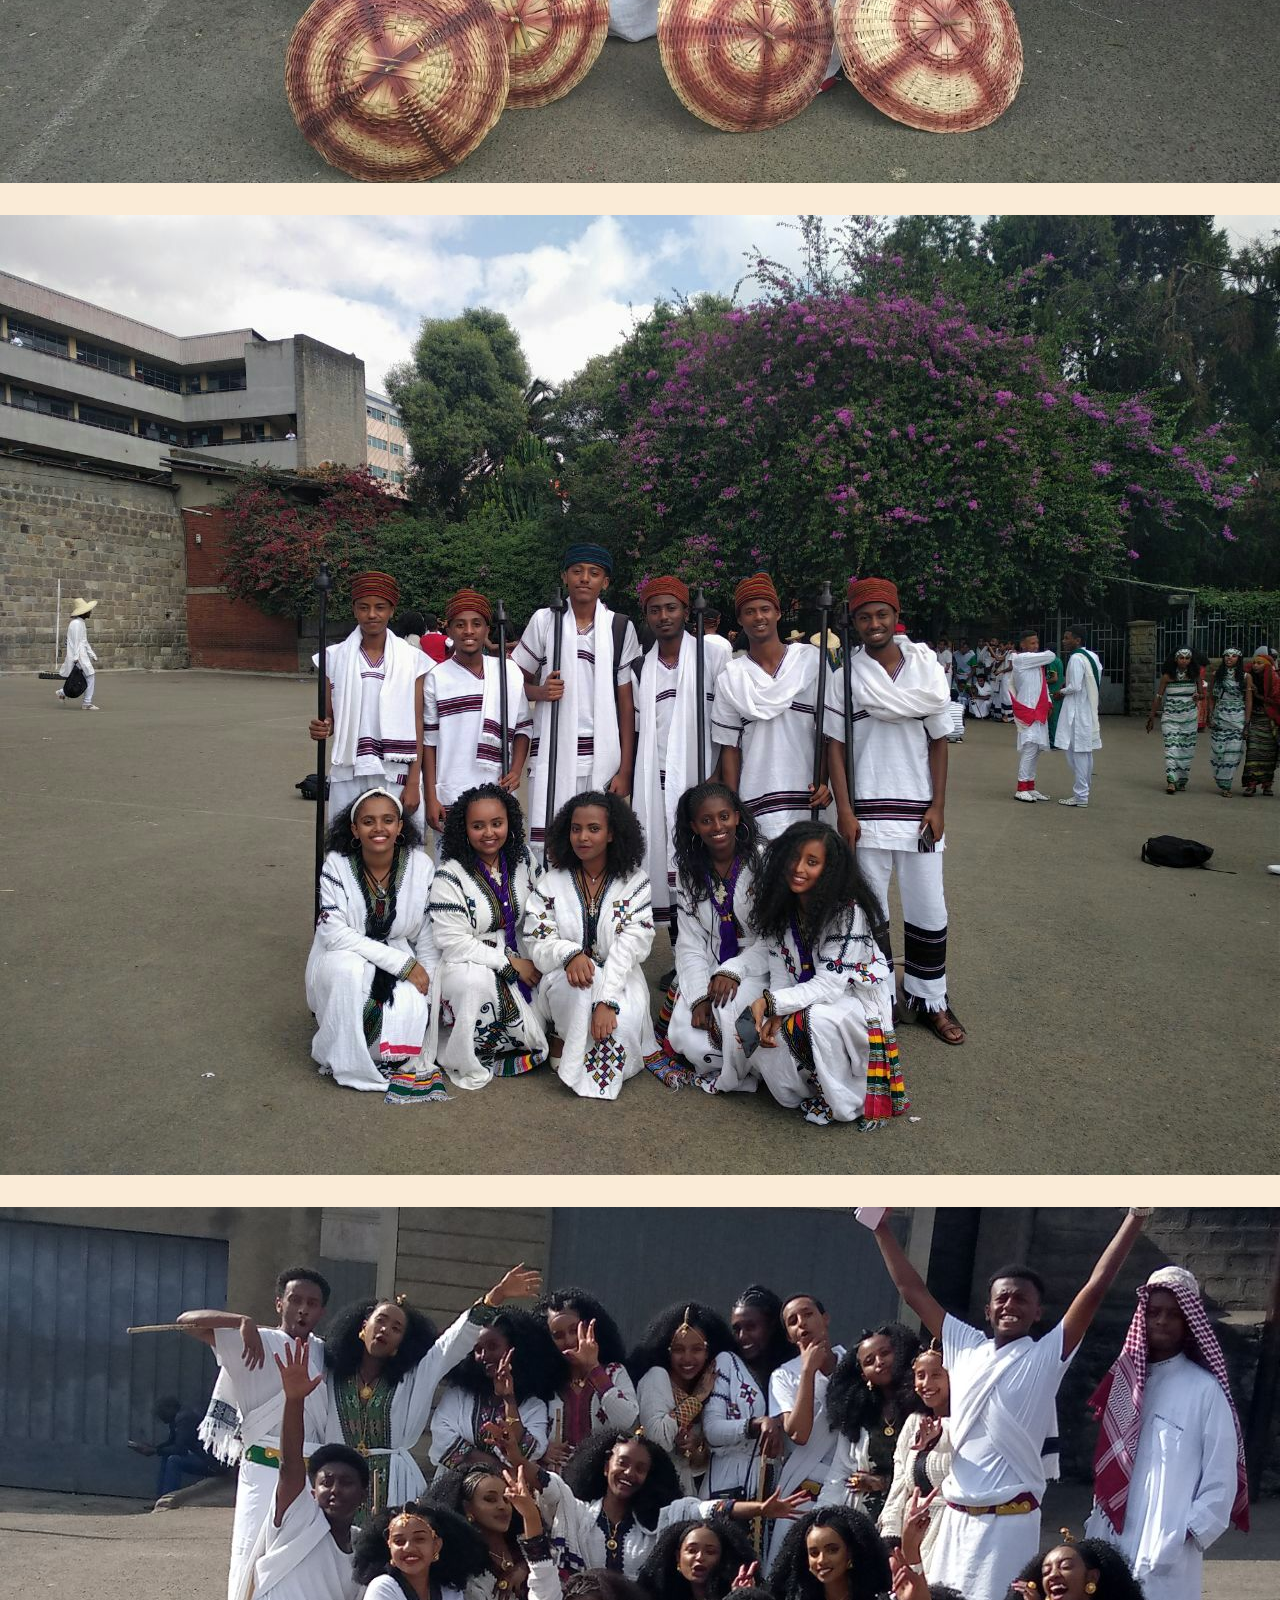
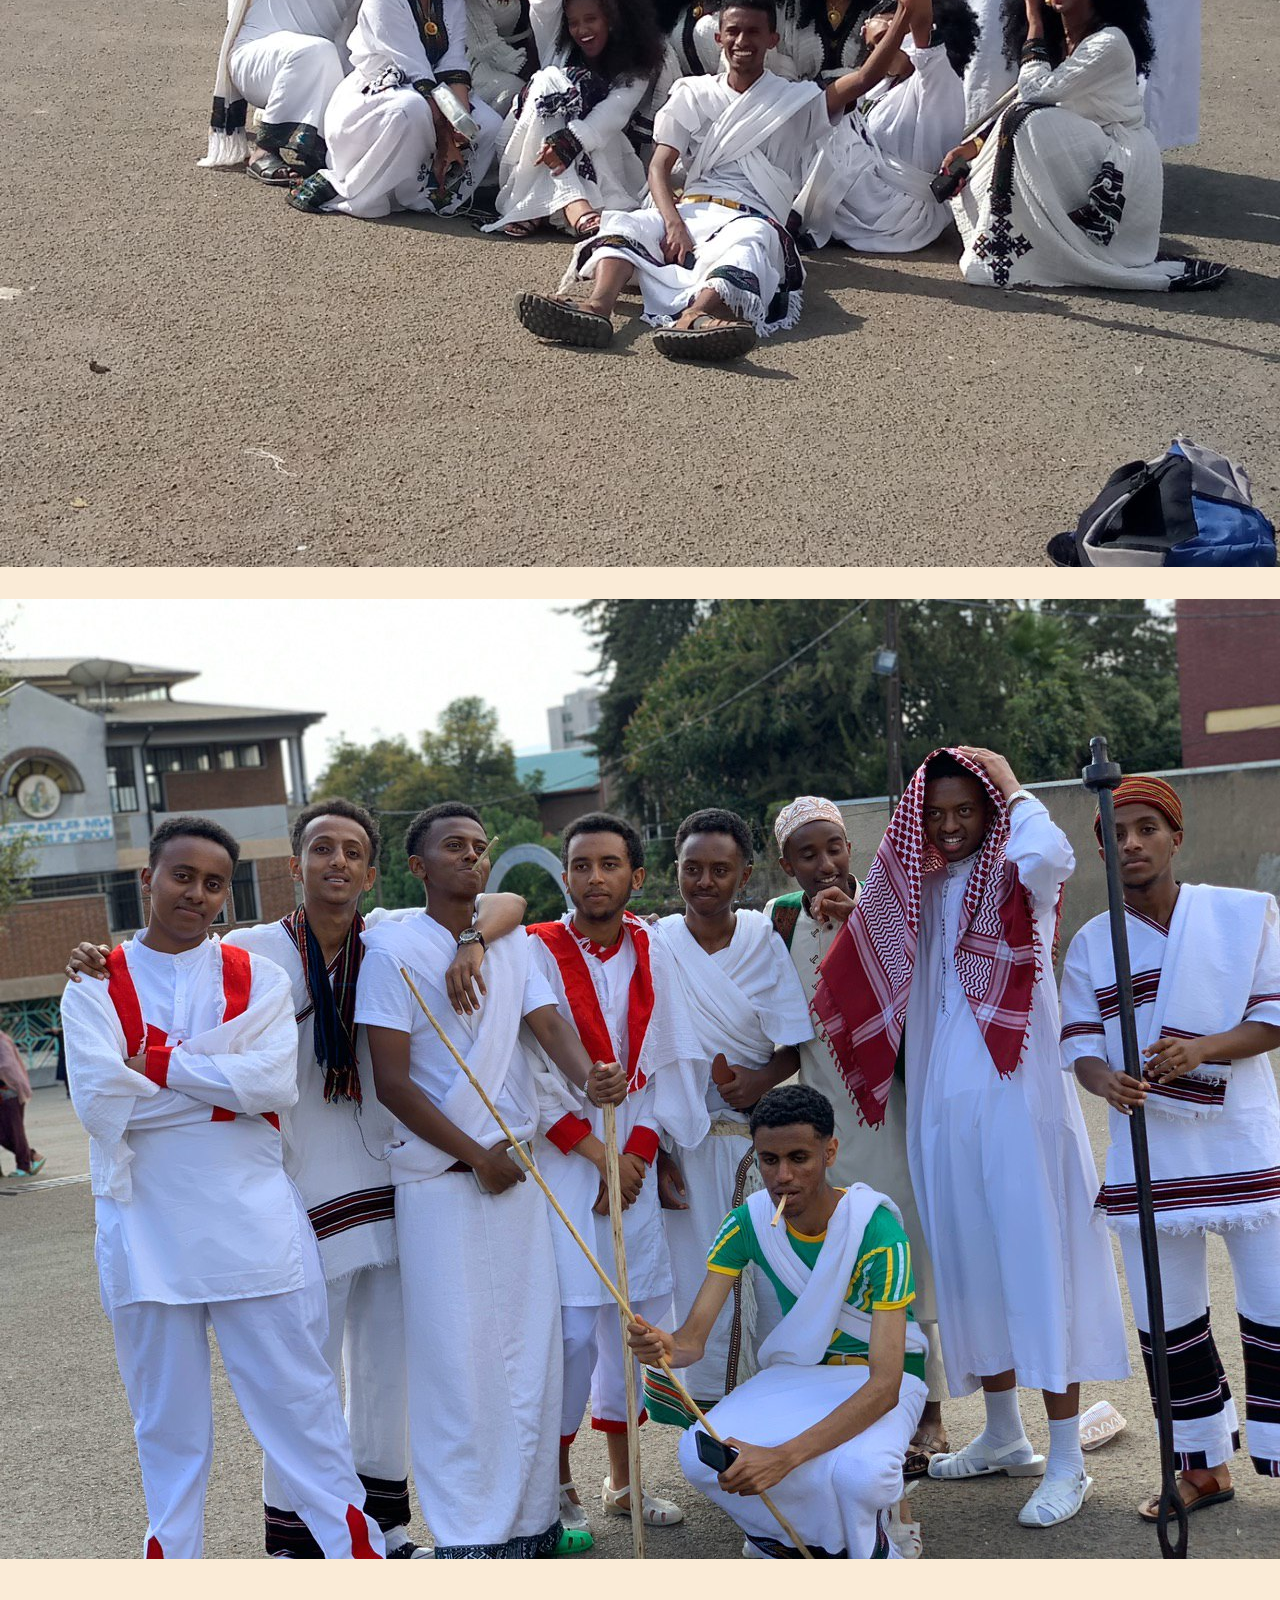
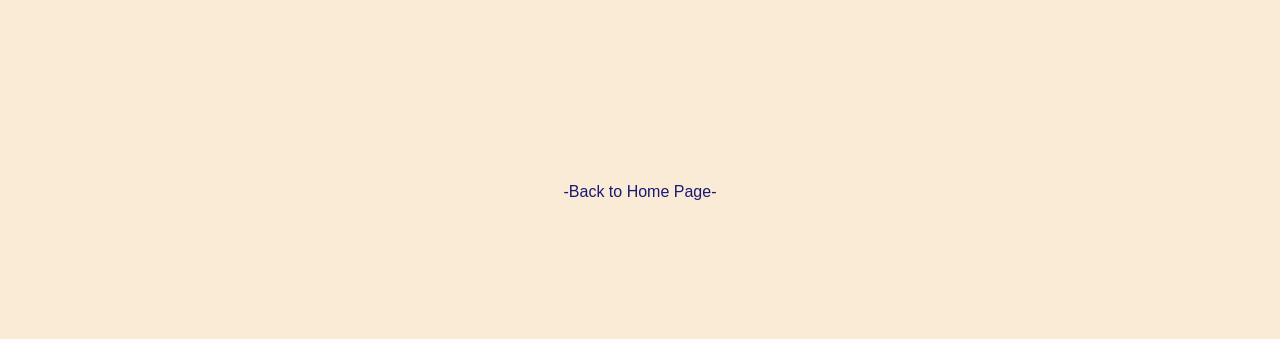
<file: cultureday.html>
<html>
  <head>
    <meta charset="UTF-8" />
    <meta name="viewport" content="width=device-width, initial-scale=1.0" />
    <meta name="robots" content="index, follow" />
    <link rel="stylesheet" href="style.css" />
    <link rel="icon" href="magIcon.png" />
    <title>Culture Day | CatheTimes Magazine</title>
  </head>
  <body>
    <header>
      <nav>
        <h1>Cathe Times</h1>
        <ul>
          <li><a href="index.html">Home</a></li>
          <li><a href="aboutus.html">About Us</a></li>
          <li><a href="contactus.html"> Contact Us </a></li>
        </ul>
      </nav>
    </header>

    <main class="cultureday-main">
      <header class="cultureday-header">
        <h1>Culture Day</h1>
      </header>

      <section class="cultureday-section">
        <h2>Introduction</h2>
        <p>
          The schools most expected holiday was here again. The seniors were
          excited as to what exactly culture day was going to be all about. In
          order to promote greater harmony and tolerance, the students wore
          different costumes of their own choice of the day. They had the best
          experience of finding out traditional dresses with which they were
          unfamiliar with. Today, the girls were much prepared and organized
          will be an understatement. How they figured out what traditional
          clothes they are going to wear, how they will style their hairs and do
          their makeups the month before are what I will never know.
        </p>
        <p>
          On that day, everyone came in the brightest cultural clothes they
          could find. I feel like I am slightly underdressed. Everybody look
          amazing with their cultural clothes on. Instead of the usual mornings,
          the excited faces of the students were hard to miss. The first couple
          of hours spent on decorating the school with the flags of regional
          states and the countries national flag and any last time touches
          before the ceremony begun. The ceremony started by the hosts
          introducing the events of the day. They were many programs than
          needed. I personally think it would have been great if more time would
          have given to the students to have some fun. Overall, it was an
          incredible experience the students never forget.
        </p>

        <p class="author">Better</p>
      </section>

      <section class="cultureday-section">
        <h2>Interviews</h2>
        <p>
          We interviewed some of our school mates about culture day just before
          the event. About the preparation, and how they felt at the moment and
          so on. Most of them replied that they were pretty excited and every
          one fitted at their given place at the right time. Before the holiday,
          they went to different places and explored different kinds of cultural
          clothes to rent with their friends which created a memorable
          experience. But some of them were not so happy with the turnout.
          Mostly because they couldn't find the cloth that could go with the
          amount of money they had. While looking at the expectations and
          reality, at some point, the expectations students had were fulfilled.
        </p>

        <p>
          But there were also some situations that failed to make somethings
          happen. Seeing the different types of cultural clothes, cultural
          dance, drama and a poem were done while expecting to see Rophnan at
          the celebration, of course, wasn't.
        </p>

        <p>
          Q: How was the event, did you like it?

          <br />

          A: “It was excellent. It was different from how the past batches
          celebrated it; I think it will make other the future celebrators look
          up to us. But there was a problem too, it ended quickly. I think it
          would be better if we got more time”
        </p>

        <p>
          Q: Which parts did you guys like the most?
          <br />
          A: “everything was really cool, we like it. The “menebaneb” part was
          really great. I liked the drama too. It was very helpful for promoting
          the different cultures we have.”
        </p>

        <p>
          Q: Were there any flaws you saw? Wished for something else?
          <br />
          A: “today was really fun. I personally think that today's celebration
          was not that different from last years. I think it would have been
          better if we were more different, but overall, I enjoyed it.”
        </p>

        <p>
          Q: How was the preparation (seldom)

          <br />

          A: “I really liked it. We all looked silly and funny; it was very
          enjoyable, preparing for this. We will see how it goes. “
        </p>

        <p>
          Q: Any funny incidents?
          <br />
          A: “the way we danced when practising was funny”
        </p>

        <p>
          Q: Any problems encountered?
          <br />
          A: “We had problems with our coordination, there were some gaps when
          practising. I think, next year, the student should have rigid and
          strong practices.”
        </p>
        <p>
          Q: What do you expect to happen today?

          <br />

          A: “I hope that we will definitely have fun, create memories together,
          and also have good photos together.”
        </p>

        <p>
          Q: How do you describe it?

          <br />
          A: “the vibe now is very warm, I like it. The ladies are full of
          makeup that I can't recognize them. Every one looks colourful and
          excited. “
        </p>

        <p>
          Q: What problems did you see when practising?

          <br />

          A: “there were problems with coordination during practice. But the
          rest of it was great. We have practised hard to learn each and every
          move in our dances, for “shilelawoch”, “fukerawoch”, and “poems”. We
          all did our best and consider ourselves ready. I hope you will enjoy
          it.” Many people wanting to be members of the committees, one trying
          to supervise and teach the other. Songs changing every now and then
          were really challenging for the students planning on presenting
          something to the batch. -How was the preparation for culture day?
          "We're trying to look our best for the celebration like everyone else"
          -What do you expect from this day? "Great concerts and I am really
          hoping for the beauty contest." "It was great, we have been going to
          different places to rent clothes and make our hairs and that was a
          great experience." "I think it is going to be great where we will make
          memories together. Really hoping that Rophnan and Negus will come. I
          also expect 11th graders to learn from this."
        </p>
      </section>

      <section class="cultureday-gallery">
        <h2>Photos ...</h1>
        <img src="./culturegallery/main.jpg" />
        <img src="./culturegallery/one.jpg" />
        <img src="./culturegallery/two.jpg" />
        <img src="./culturegallery/three.jpg" />
        <img src="./culturegallery/four.jpg" />
        <img src="./culturegallery/five.jpg" />
        <img src="./culturegallery/six.jpg" />
        <img src="./culturegallery/seven.jpg" />
        <img src="./culturegallery/eight.jpg" />
      </section>
      <a class = "a-to-home" href="index.html">-Back to Home Page-</a>
    </main>
    
  </body>
</html>
</file>
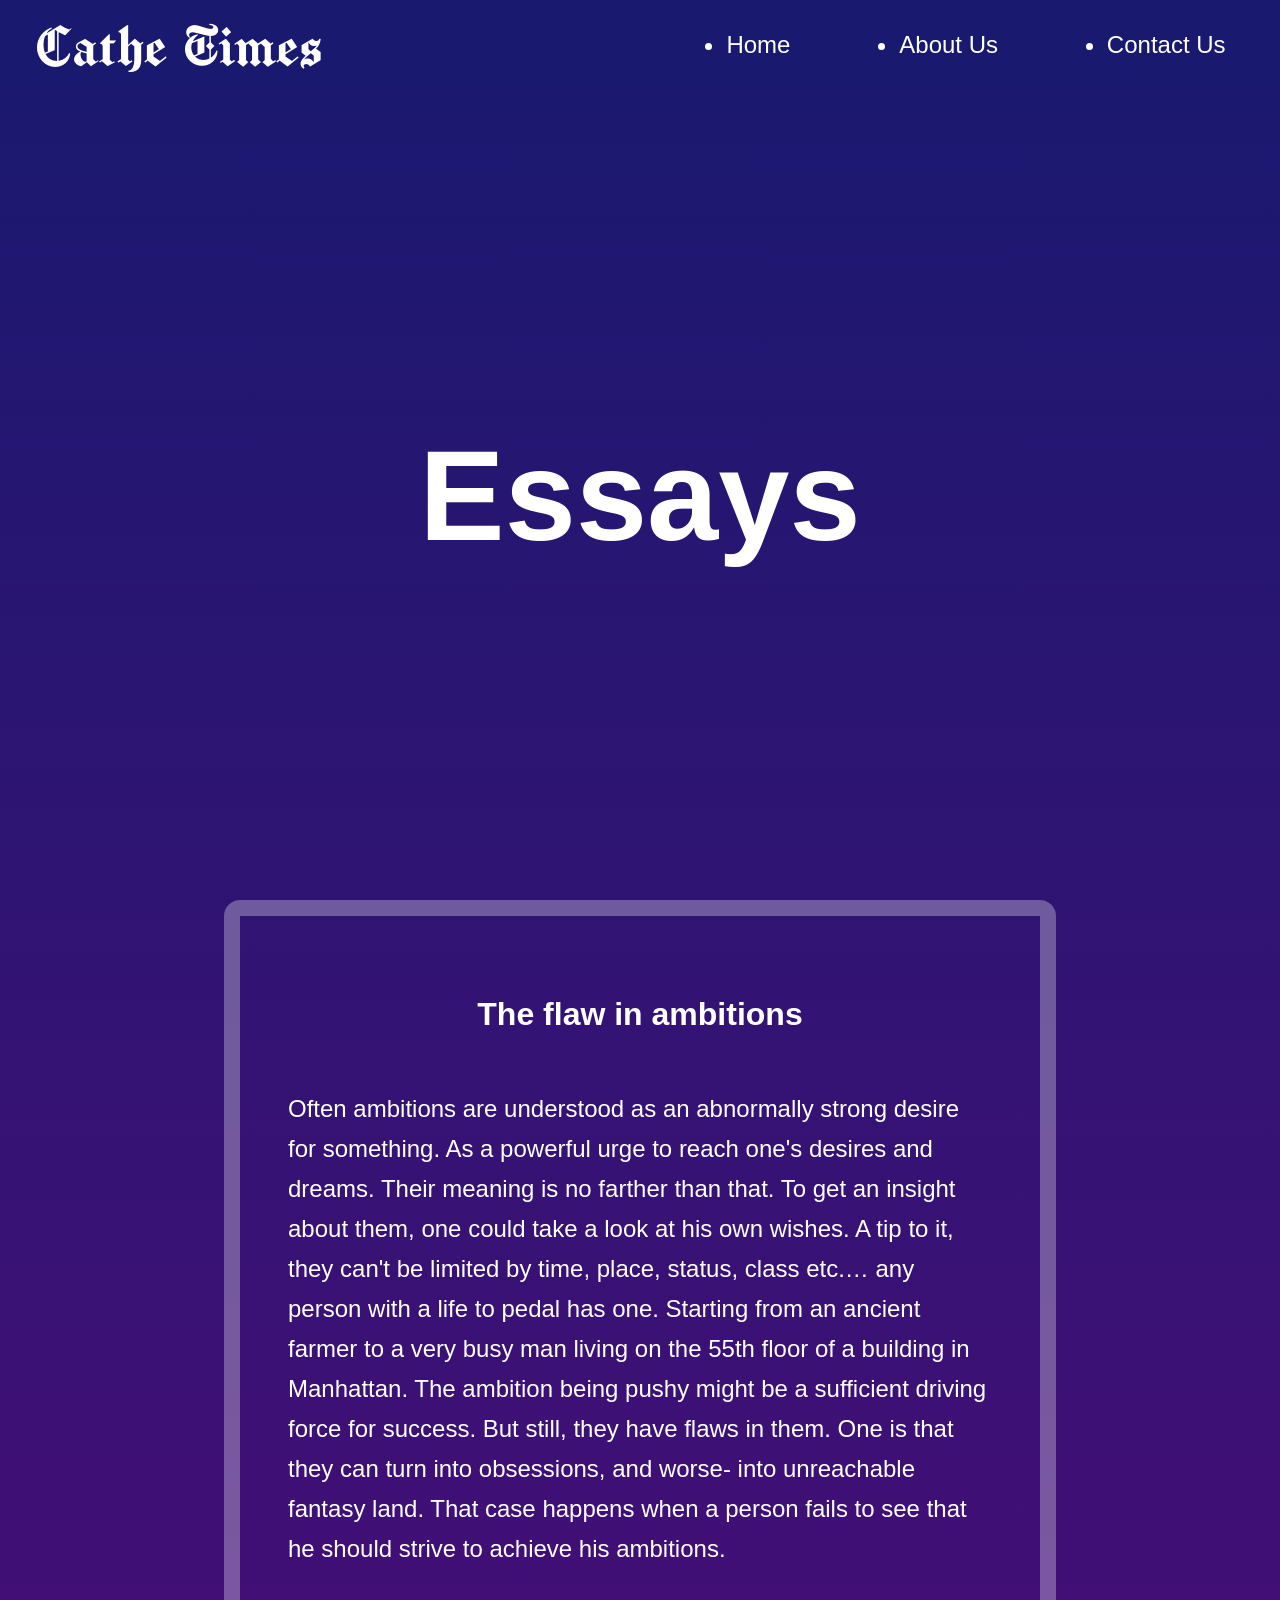
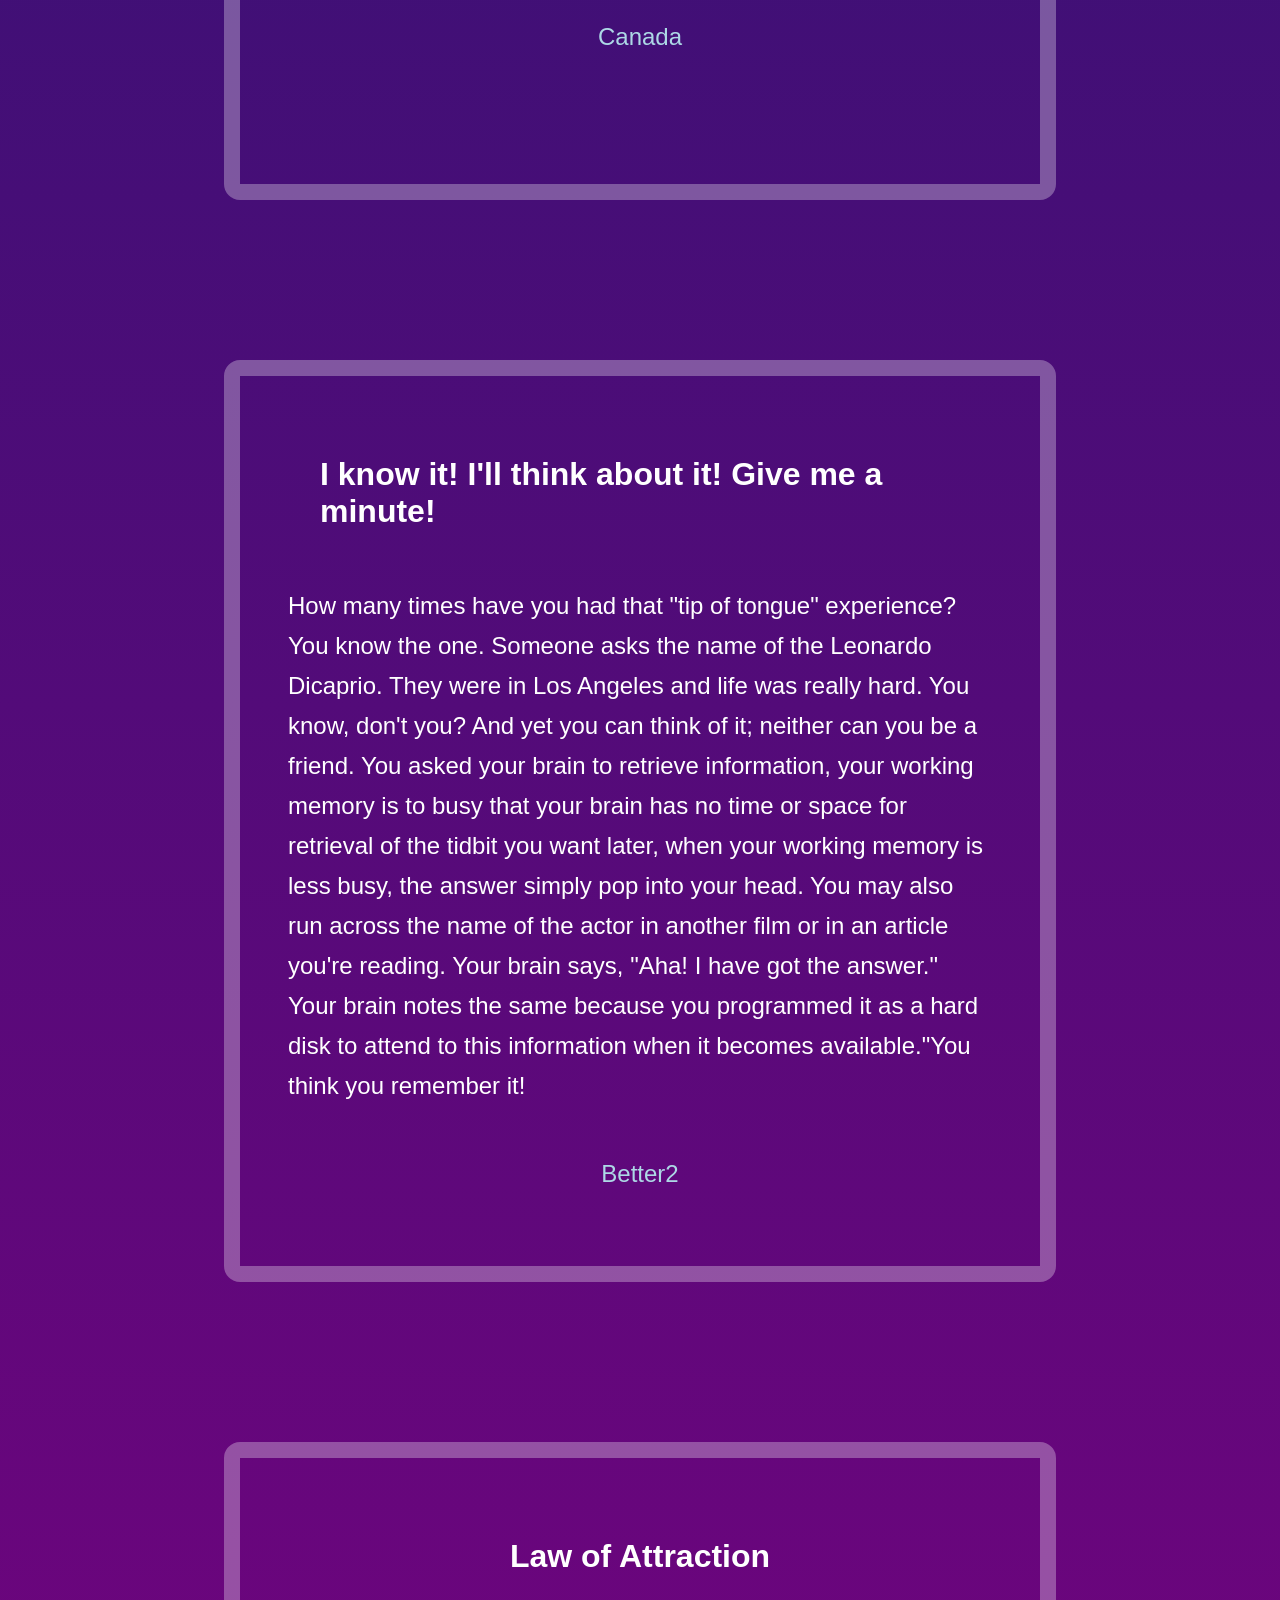
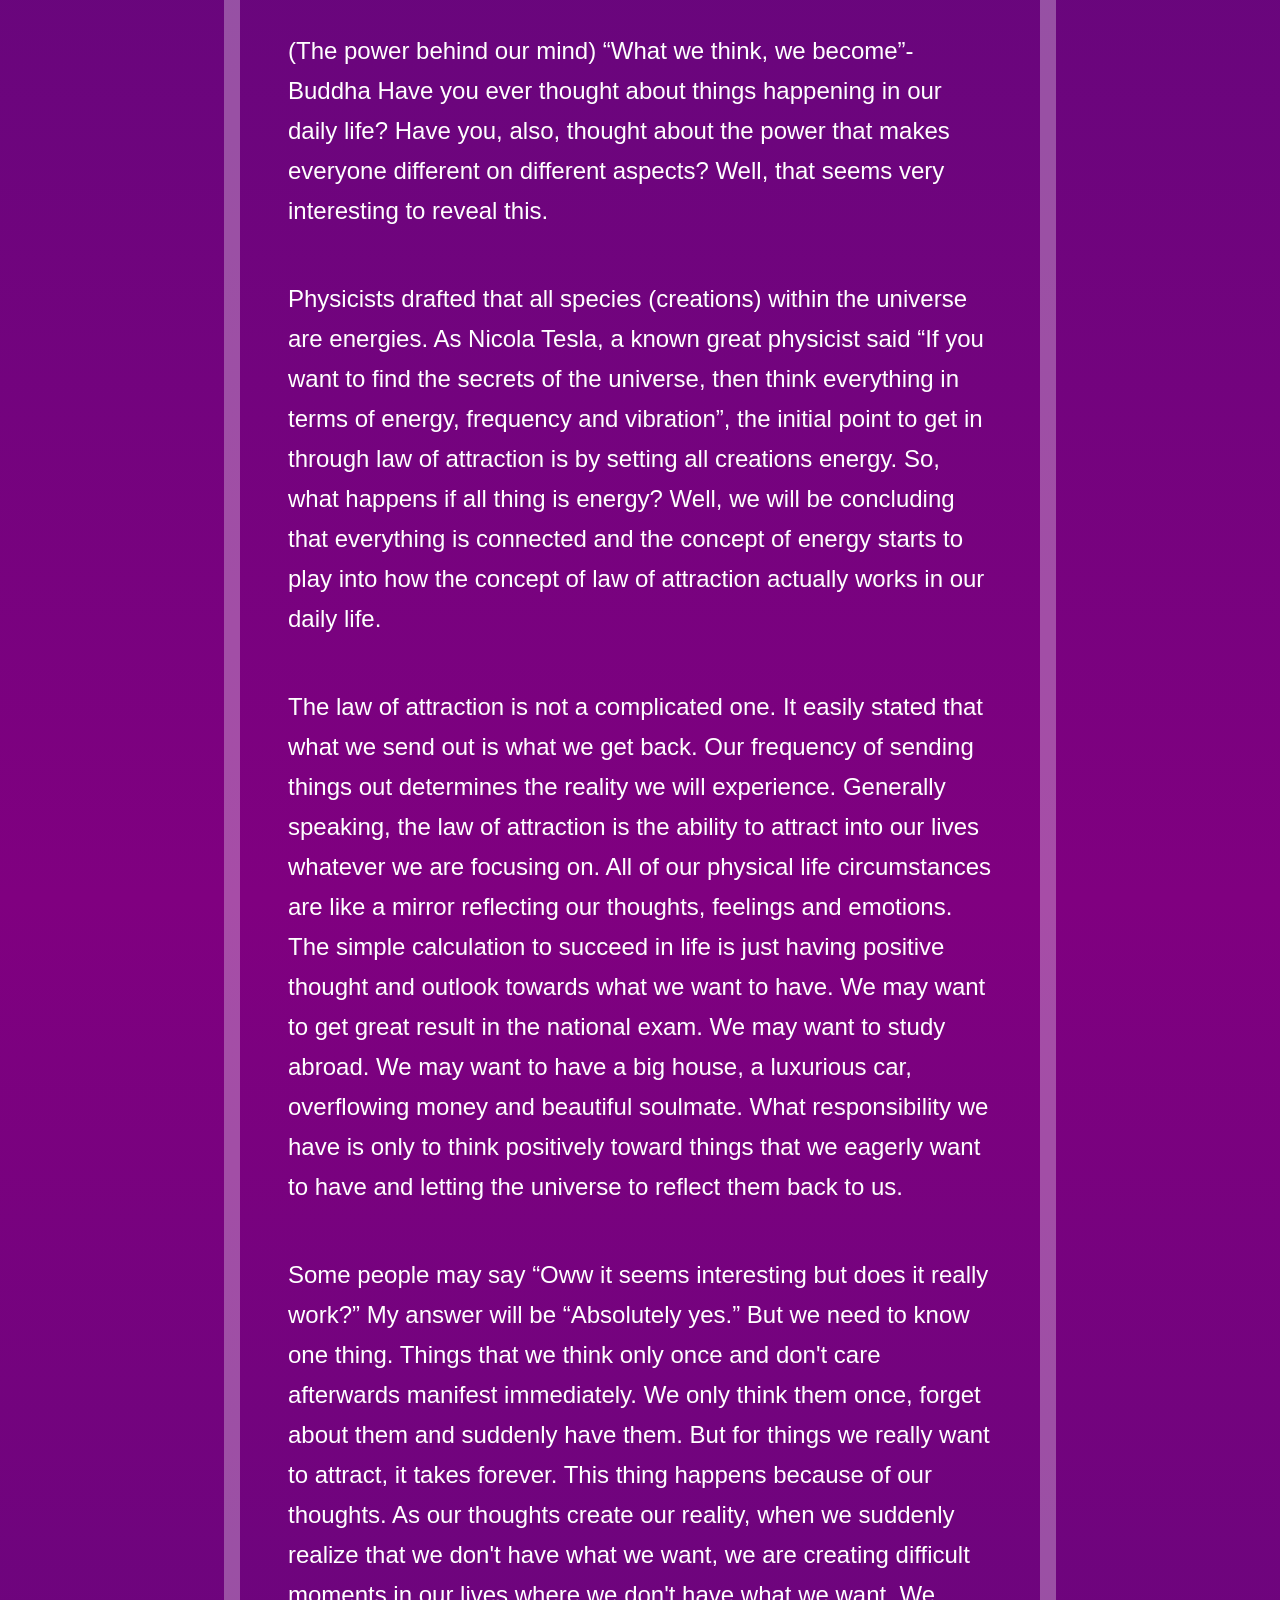
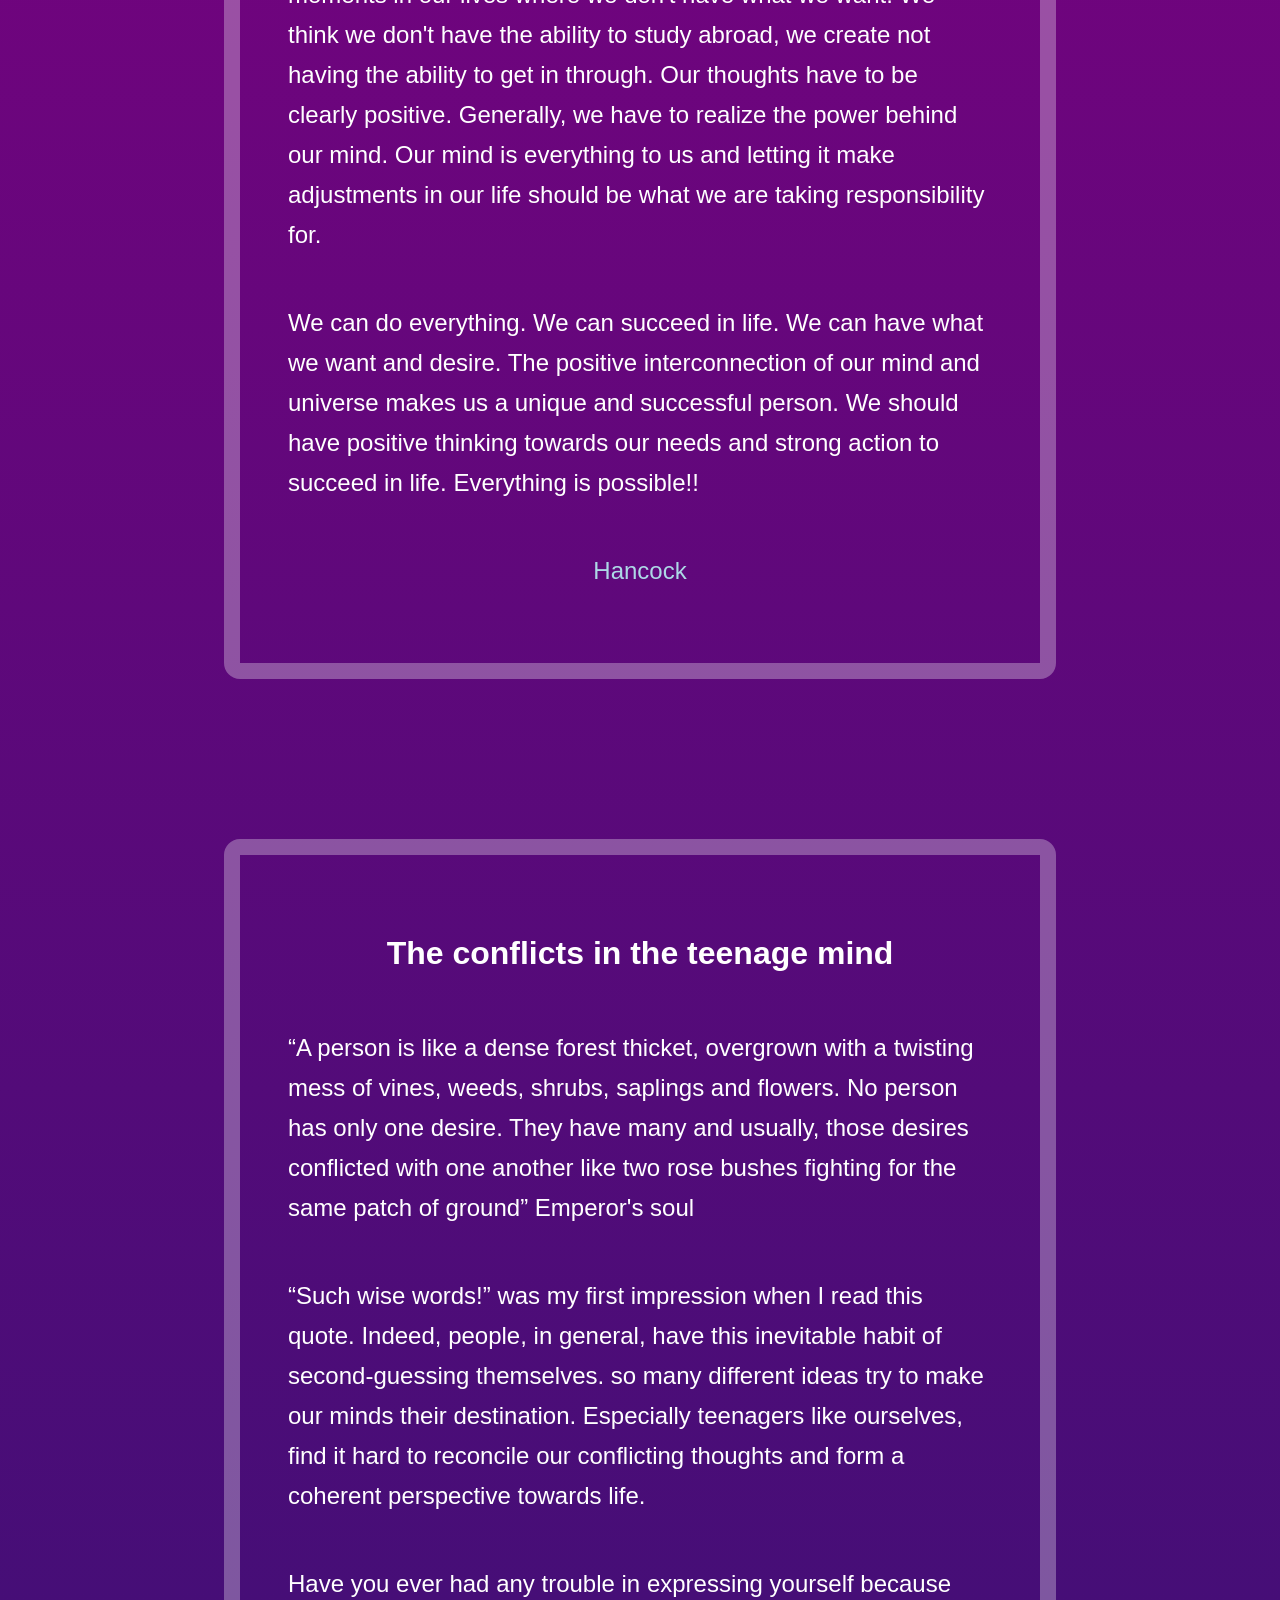
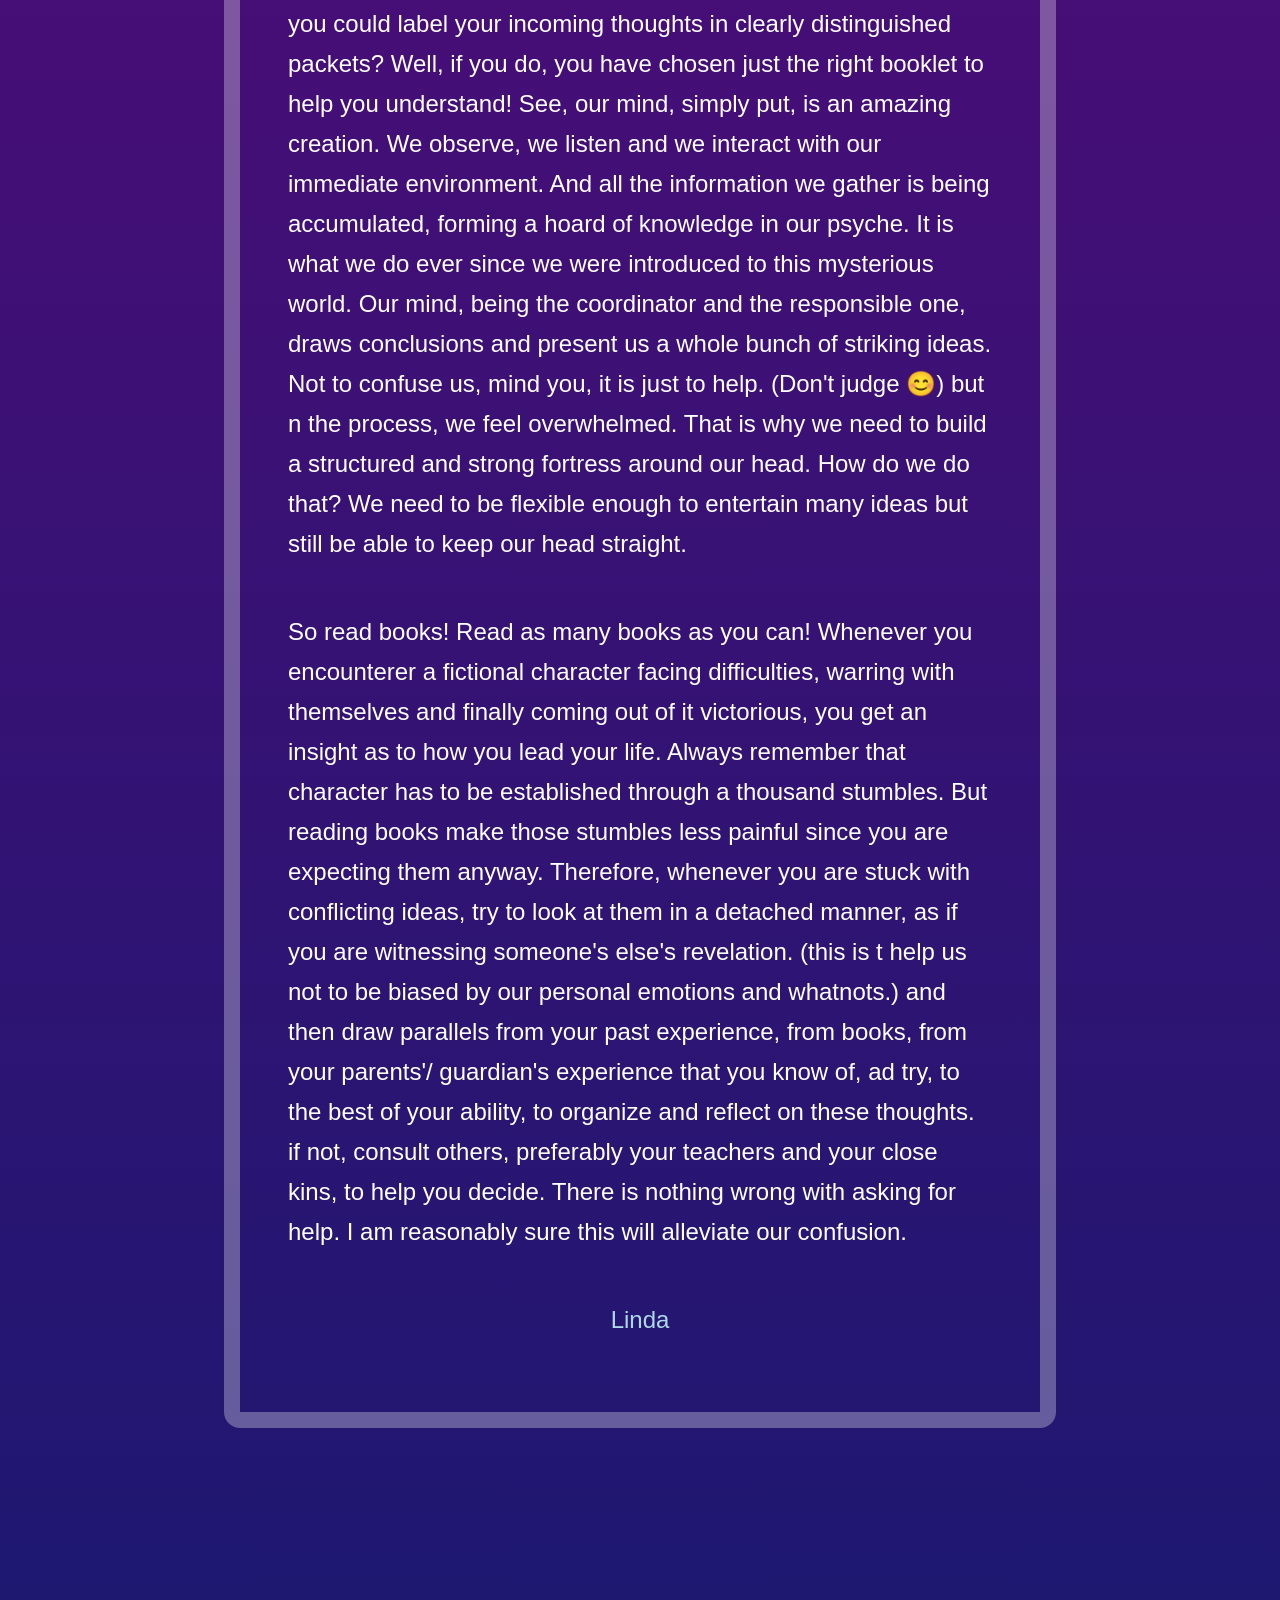
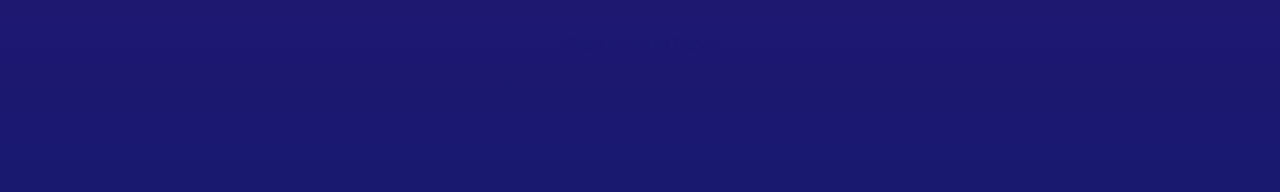
<file: essays.html>
<html>
  <head>
    <meta charset="UTF-8" />
    <meta name="viewport" content="width=device-width, initial-scale=1.0" />
    <meta name="robots" content="index, follow" />
    <link rel="stylesheet" href="style.css" />
    <link rel="icon" href="magIcon.png" />
    <title>Essays CatheTimes Magazine</title>
  </head>
  <body class="essays-body">
    <header>
      <nav>
        <h1>Cathe Times</h1>
        <ul>
          <li><a href="index.html">Home</a></li>
          <li><a href="aboutus.html">About Us</a></li>
          <li><a href="contactus.html"> Contact Us </a></li>
        </ul>
      </nav>
    </header>

    <main>
      <header class="essays-header">
        <h1>Essays</h1>
      </header>

      <article class="essays-article">
        <h2>The flaw in ambitions</h2>
        <p>
          Often ambitions are understood as an abnormally strong desire for
          something. As a powerful urge to reach one's desires and dreams. Their
          meaning is no farther than that. To get an insight about them, one
          could take a look at his own wishes. A tip to it, they can't be
          limited by time, place, status, class etc.… any person with a life to
          pedal has one. Starting from an ancient farmer to a very busy man
          living on the 55th floor of a building in Manhattan. The ambition
          being pushy might be a sufficient driving force for success. But
          still, they have flaws in them. One is that they can turn into
          obsessions, and worse- into unreachable fantasy land. That case
          happens when a person fails to see that he should strive to achieve
          his ambitions.
        </p>
        <p class="author">Canada</p>
      </article>

      <article class="essays-article">
        <h2>I know it! I'll think about it! Give me a minute!</h2>
        <p>
          How many times have you had that "tip of tongue" experience? You know
          the one. Someone asks the name of the Leonardo Dicaprio. They were in
          Los Angeles and life was really hard. You know, don't you? And yet you
          can think of it; neither can you be a friend. You asked your brain to
          retrieve information, your working memory is to busy that your brain
          has no time or space for retrieval of the tidbit you want later, when
          your working memory is less busy, the answer simply pop into your
          head. You may also run across the name of the actor in another film or
          in an article you're reading. Your brain says, "Aha! I have got the
          answer." Your brain notes the same because you programmed it as a hard
          disk to attend to this information when it becomes available."You
          think you remember it!
        </p>
        <p class="author">Better2</p>
      </article>

      <article class="essays-article">
        <h2>Law of Attraction</h2>
        <p>
          (The power behind our mind) “What we think, we become”-Buddha Have you
          ever thought about things happening in our daily life? Have you, also,
          thought about the power that makes everyone different on different
          aspects? Well, that seems very interesting to reveal this.
        </p>
        <p>
          Physicists drafted that all species (creations) within the universe
          are energies. As Nicola Tesla, a known great physicist said “If you
          want to find the secrets of the universe, then think everything in
          terms of energy, frequency and vibration”, the initial point to get in
          through law of attraction is by setting all creations energy. So, what
          happens if all thing is energy? Well, we will be concluding that
          everything is connected and the concept of energy starts to play into
          how the concept of law of attraction actually works in our daily life.
        </p>

        <p>
          The law of attraction is not a complicated one. It easily stated that
          what we send out is what we get back. Our frequency of sending things
          out determines the reality we will experience. Generally speaking, the
          law of attraction is the ability to attract into our lives whatever we
          are focusing on. All of our physical life circumstances are like a
          mirror reflecting our thoughts, feelings and emotions. The simple
          calculation to succeed in life is just having positive thought and
          outlook towards what we want to have. We may want to get great result
          in the national exam. We may want to study abroad. We may want to have
          a big house, a luxurious car, overflowing money and beautiful
          soulmate. What responsibility we have is only to think positively
          toward things that we eagerly want to have and letting the universe to
          reflect them back to us.
        </p>
        <p>
          Some people may say “Oww it seems interesting but does it really
          work?” My answer will be “Absolutely yes.” But we need to know one
          thing. Things that we think only once and don't care afterwards
          manifest immediately. We only think them once, forget about them and
          suddenly have them. But for things we really want to attract, it takes
          forever. This thing happens because of our thoughts. As our thoughts
          create our reality, when we suddenly realize that we don't have what
          we want, we are creating difficult moments in our lives where we don't
          have what we want. We think we don't have the ability to study abroad,
          we create not having the ability to get in through. Our thoughts have
          to be clearly positive. Generally, we have to realize the power behind
          our mind. Our mind is everything to us and letting it make adjustments
          in our life should be what we are taking responsibility for.
        </p>
        <p>
          We can do everything. We can succeed in life. We can have what we want
          and desire. The positive interconnection of our mind and universe
          makes us a unique and successful person. We should have positive
          thinking towards our needs and strong action to succeed in life.
          Everything is possible!!
        </p>
        <p class="author">Hancock</p>
      </article>

      <article class="essays-article">
        <h2>The conflicts in the teenage mind</h2>
        <p>
          “A person is like a dense forest thicket, overgrown with a twisting
          mess of vines, weeds, shrubs, saplings and flowers. No person has only
          one desire. They have many and usually, those desires conflicted with
          one another like two rose bushes fighting for the same patch of
          ground” Emperor's soul
        </p>
        <p>
          “Such wise words!” was my first impression when I read this quote.
          Indeed, people, in general, have this inevitable habit of
          second-guessing themselves. so many different ideas try to make our
          minds their destination. Especially teenagers like ourselves, find it
          hard to reconcile our conflicting thoughts and form a coherent
          perspective towards life.
        </p>
        <p>
          Have you ever had any trouble in expressing yourself because you could
          label your incoming thoughts in clearly distinguished packets? Well,
          if you do, you have chosen just the right booklet to help you
          understand! See, our mind, simply put, is an amazing creation. We
          observe, we listen and we interact with our immediate environment. And
          all the information we gather is being accumulated, forming a hoard of
          knowledge in our psyche. It is what we do ever since we were
          introduced to this mysterious world. Our mind, being the coordinator
          and the responsible one, draws conclusions and present us a whole
          bunch of striking ideas. Not to confuse us, mind you, it is just to
          help. (Don't judge 😊) but n the process, we feel overwhelmed. That is
          why we need to build a structured and strong fortress around our head.
          How do we do that? We need to be flexible enough to entertain many
          ideas but still be able to keep our head straight.
        </p>

        <p>
          So read books! Read as many books as you can! Whenever you encounterer
          a fictional character facing difficulties, warring with themselves and
          finally coming out of it victorious, you get an insight as to how you
          lead your life. Always remember that character has to be established
          through a thousand stumbles. But reading books make those stumbles
          less painful since you are expecting them anyway. Therefore, whenever
          you are stuck with conflicting ideas, try to look at them in a
          detached manner, as if you are witnessing someone's else's revelation.
          (this is t help us not to be biased by our personal emotions and
          whatnots.) and then draw parallels from your past experience, from
          books, from your parents'/ guardian's experience that you know of, ad
          try, to the best of your ability, to organize and reflect on these
          thoughts. if not, consult others, preferably your teachers and your
          close kins, to help you decide. There is nothing wrong with asking for
          help. I am reasonably sure this will alleviate our confusion.
        </p>
        <p class="author">Linda</p>
      </article>
      <a class="a-to-home" href="index.html">-Back to Home Page-</a>
    </main>
  </body>
</html>
</file>
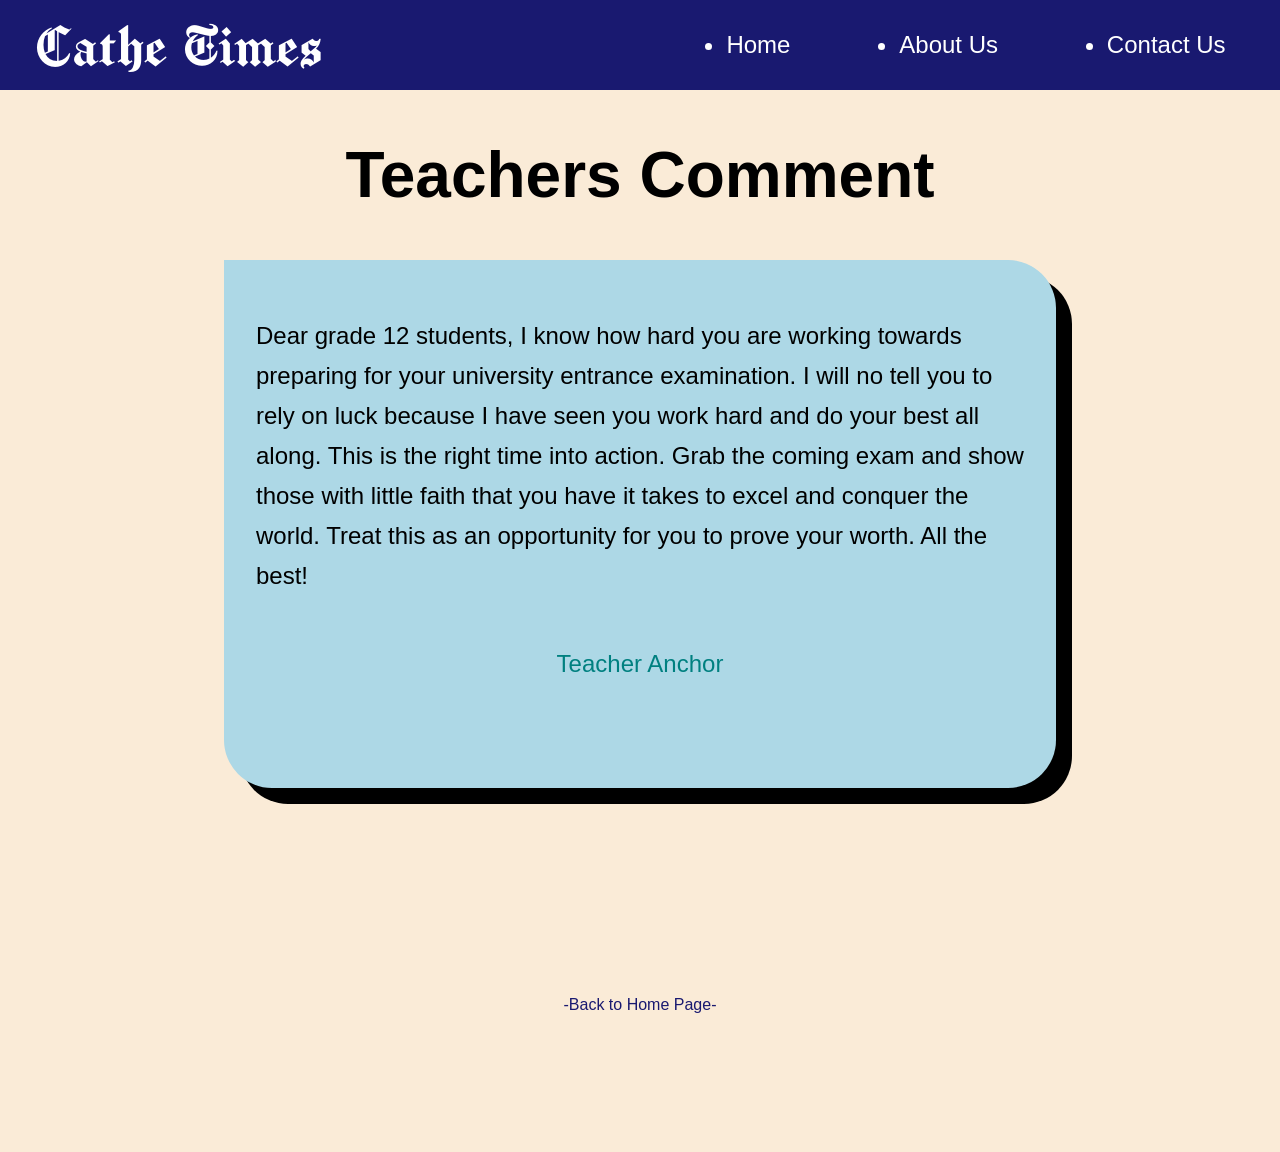
<file: teachersnote.html>
<html>
  <head>
    <meta charset="UTF-8" />
    <meta name="viewport" content="width=device-width, initial-scale=1.0" />
    <meta name="robots" content="index, follow" />
    <link rel="stylesheet" href="style.css" />
    <link rel="icon" href="magIcon.png" />
    <title>Teachers Note | CatheTimes Magazine</title>
  </head>
  <body>
    <header>
      <nav>
        <h1> Cathe Times</h1>
        <ul>
          <li><a href="index.html">Home</a></li>
          <li><a href="aboutus.html">About Us</a></li>
          <li><a href="contactus.html"> Contact Us </a></li>
        </ul>
      </nav>
    </header>

    <main>
      <header class="teacherscomment-header">
        <h1>Teachers Comment</h1>
      </header>

      <article class="teacherscomment-article">
        <p>
          Dear grade 12 students, I know how hard you are working towards
          preparing for your university entrance examination. I will no tell you
          to rely on luck because I have seen you work hard and do your best all
          along. This is the right time into action. Grab the coming exam and
          show those with little faith that you have it takes to excel and
          conquer the world. Treat this as an opportunity for you to prove your
          worth. All the best! 
          
          <p class="author"> Teacher Anchor </p>

        </p>
      </article>
      <a class = "a-to-home" href="index.html">-Back to Home Page-</a>
    </main>
    
  </body>
</html>
</file>
<file: style.css>
* {
  margin: 0;
  padding: 0;
  box-sizing: border-box;
}

@font-face {
  font-family: newYorkTimes;
  src: url(./Chomsky.otf);
}

@import url("https://fonts.googleapis.com/css2?family=Raleway:wght@200;300&display=swap");
/*general styles*/

body {
  background-color: antiquewhite;
  font-family: "Raleway", sans-serif;
}
/*nav*/
nav {
  display: flex;
  margin: auto;
  align-items: center;

  min-height: 10vh;
  background-color: midnightblue;
  color: white;
}

nav > h1 {
  flex: 1;
  margin: 0rem 2rem;

  font-family: newYorkTimes;
  font-size: 4rem;
  font-weight: 100;
  color: white;
}

nav > ul {
  flex: 1;
  font-size: 1.5rem;

  /*to space around the lists*/
  display: flex;
  justify-content: space-around;
}

nav a {
  text-decoration: none;
  color: white;
}

/*non nav universals*/

main > header {
  font-size: 4rem;

  height: 90vh;

  display: flex;
  flex-direction: column;
  justify-content: center;
  align-items: center;
}

main {
  padding-bottom: 10vh;
}

/*for centering articles and sections */
/* articles and sections center their hs too*/
main,
article,
section {
  display: flex;
  flex-direction: column;
  align-items: center;
}

article,
section {
  margin-bottom: 10rem;
}

article,
section {
  width: 65%;
}

/*font sizes and margins of h and p*/
article > h2 {
  margin: 2rem;
}

article p,
section p {
  margin: 1.5rem 0rem;
}

p,
button,
li {
  font-size: 1.5rem;
  line-height: 2.5rem;
}

h1 {
  font-size: 4reem;
}

h2 {
  font-size: 2rem;
}
.author {
  color: teal;
}
.a-to-home {
  margin: 3rem;
  text-decoration: none;
  color: midnightblue;
}

/* index specific style*/

.index-header {
  height: auto; /*not 70vh or sth*/
  font-size: 3rem;
  padding: 3rem;
}

.index-section {
  width: 50%;
  min-height: 30vh;

  padding: 2rem;
  margin: 1rem;

  align-items: normal; /*undo align items center*/
}

.index-section > h2 {
  margin: 1rem 0rem;
}

.index-section button {
  padding: 0.5rem 1rem;
  margin: 1rem 0rem;

  background: none;
  background-color: rgba(255, 255, 255, 0.3);
  border: 3px solid white;
}

.index-section:nth-of-type(even) {
  background-color: aquamarine;
  color: black;
}

.index-section:nth-of-type(odd) {
  background-color: blue;
  color: white;
}

.index-section:nth-of-type(even) button {
  color: black;
}

.index-section:nth-of-type(odd) button {
  color: white;
}
.index-section button:hover {
  background-color: white;
  color: black;
}

/*clubs specific style*/

.clubs-header {
  color: white;

  animation-fill-mode: forwards;
  animation-name: shadowAppear;
  animation-duration: 1.5s;
}
@keyframes shadowAppear {
  0% {
    text-shadow: 0rem 0rem 1rem black;
  }

  100% {
    text-shadow: 1rem 1rem 1rem black;
  }
}

.clubs-article {
  min-height: 70vh;
}

.clubs-article > h2 {
  text-decoration: underline;
}

.clubs-article:nth-of-type(1) > h2 {
  color: brown;
}
.clubs-article:nth-of-type(2) > h2 {
  color: darkslateblue;
}
.clubs-article:nth-of-type(3) > h2 {
  color: red;
}
.clubs-article:nth-of-type(4) > h2 {
  color: darkgreen;
}
.clubs-article:nth-of-type(5) > h2 {
  color: magenta;
}

/*essays specific style*/
.essays-body {
  color: white;
  background-image: linear-gradient(
    to bottom,
    midnightblue,
    purple,
    midnightblue
  );
}

.essays-header {
  animation-fill-mode: forwards;
  animation-duration: 1s;
  animation-name: blurToFocus;
}

@keyframes blurToFocus {
  0% {
    filter: blur(100px);
  }
  100% {
    filter: blur(0px);
  }
}

.essays-article {
  min-height: 100vh;
  padding: 3rem;
  border-radius: 1rem;
  border: 1rem solid rgba(255, 255, 255, 0.3);
}

.essays-article p.author {
  color: lightblue;
}

/*culture day specific style*/

.cultureday-header,
.cultureday-main h2 {
  background-image: url(./culturegallery/main.jpg);
  background-size: 50%;
  background-attachment: fixed;

  -webkit-background-clip: text;
  background-clip: text;
  color: rgba(0, 0, 0, 0.2);
}

.cultureday-main > h2 {
  font-weight: bolder;
  font-size: 3em;
}

.cultureday-section:nth-of-type(2) > p:nth-of-type(n + 3) {
  border: 0.5rem solid rgba(0, 0, 255, 0.3);
  padding: 2rem;
}

.cultureday-gallery h2 {
  font-size: 4rem;
  padding: 4rem;
}

.cultureday-gallery img {
  margin: 1rem 0rem;
}
/*teachers comment style*/

.teacherscomment-article {
  background-color: lightblue;
  padding: 2rem;
  border-radius: 3rem;
  border-top-left-radius: 0rem;

  box-shadow: 1rem 1rem black;
}

/*about us style*/
.teacherscomment-header,
.aboutus-header {
  height: auto;
  padding: 3rem;
  font-size: 2rem; /*too big*/
}
.aboutus-section {
  margin: 2rem;
}

/*for mobile*/

/*
break points are, width = 600 -phone region- 768(landscape tablets), 992px(laptops), 1200px(Xbig laptops)
*/

@media only screen and (max-width: 992px) {
  /*from tablets to split screen in desktop*/
  html {
    font-size: 12px;
    color: red;
  }
  .index-header {
    font-size: 2rem;
  }
  .index-section {
    width: 70%;
  }
}

@media only screen and (max-width: 1200px) {
  /* > 600 to 768*/
  html {
    font-size: 12px;
    color: red;
  }

  nav li {
    font-size: 1.2rem;
  }

  .index-header {
    font-size: 1.5rem;
  }

  .index-section {
    width: 85%;
  }

  article,
  section {
    width: 85%;
  }
  .cultureday-main img {
    width: 100%;
  }
}

@media only screen and (max-width: 600px) {
  /*0 to 600 tiny phones*/
  html {
    color: blue;
    font-size: 11px;
  }

  nav h1 {
    font-size: 3rem;
  }

  nav ul {
    flex: 2;
  }

  nav li {
    font-size: 1rem;
  }

  .index-header {
    font-size: 1.2rem;
  }

  .essays-article {
    width: 95%;
    padding: 1rem;
  }
}
</file>
